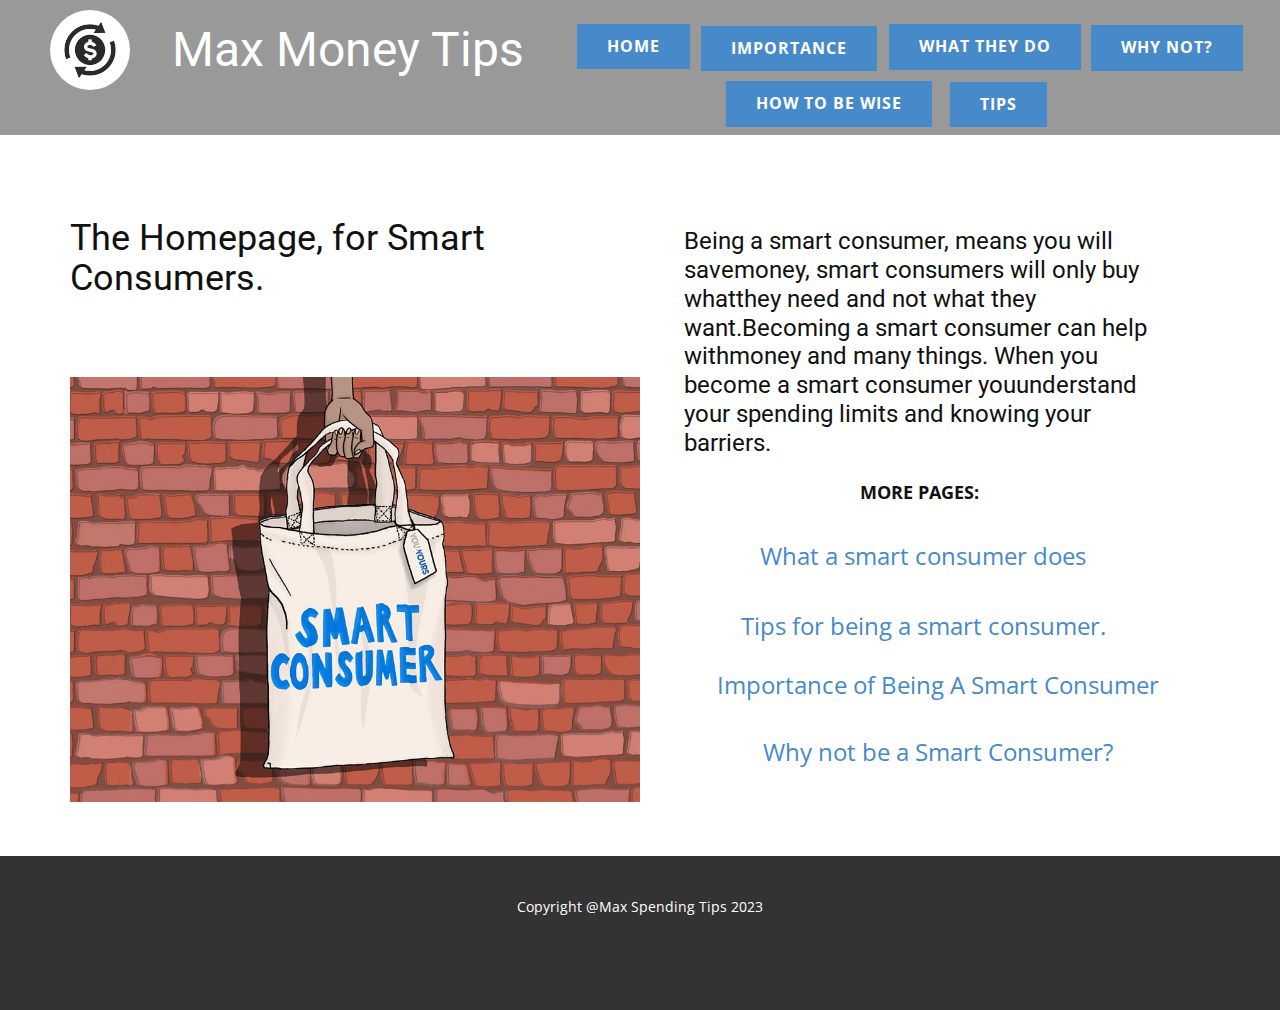
<file: index.html>
<!DOCTYPE html>
<html style="font-size: 16px;" lang="en"><head>
    <meta name="viewport" content="width=device-width, initial-scale=1.0">
    <meta charset="utf-8">
    <meta name="keywords" content="Max Spending Tips">
    <meta name="description" content="">
    <title>Home</title>
    <link rel="stylesheet" href="nicepage.css" media="screen">
<link rel="stylesheet" href="Home.css" media="screen">
    <script class="u-script" type="text/javascript" src="jquery.js" defer=""></script>
    <script class="u-script" type="text/javascript" src="nicepage.js" defer=""></script>
    <meta name="generator" content="Nicepage 5.9.10, nicepage.com">
    <link id="u-theme-google-font" rel="stylesheet" href="https://fonts.googleapis.com/css?family=Roboto:100,100i,300,300i,400,400i,500,500i,700,700i,900,900i|Open+Sans:300,300i,400,400i,500,500i,600,600i,700,700i,800,800i">
    
    
    <script type="application/ld+json">{
		"@context": "http://schema.org",
		"@type": "Organization",
		"name": ""
}</script>
    <meta name="theme-color" content="#478ac9">
    <meta property="og:title" content="Home">
    <meta property="og:type" content="website">
  <meta data-intl-tel-input-cdn-path="intlTelInput/"></head>
  <body data-home-page="Home.html" data-home-page-title="Home" class="u-body u-xl-mode" data-lang="en"><header class=" u-border-no-bottom u-border-no-left u-border-no-right u-border-no-top u-clearfix u-header u-section-row-container" id="sec-8985" style="background-image: none;"><div class="u-section-rows">
        <div class="u-block-ec5b--Infinity u-clearfix u-section-row u-section-row-1" data-animation-name="" data-animation-duration="0" data-animation-delay="0" data-animation-direction="" id="sec-8f5f">
          
          
          
          
          
        </div>
        <div class="u-grey-40 u-section-row" id="sec-6b8b">
          <div class="u-clearfix u-sheet u-sheet-1">
            <img class="u-image u-image-circle u-image-contain u-preserve-proportions u-image-1" src="images/istockphoto-1304149942-612x612.jpg" alt="" data-image-width="612" data-image-height="612" data-href="Home.html">
            <h1 class="u-text u-title u-text-1">Max Money Tips</h1>
            <a href="Home.html" class="u-btn u-button-style u-hover-palette-1-dark-1 u-palette-1-base u-btn-1">Home</a>
            <a href="What-a-smart-consumer-does.html" class="u-btn u-button-style u-hover-palette-1-dark-1 u-palette-1-base u-btn-2">What they do</a>
            <a href="Why-Not.html" class="u-btn u-button-style u-hover-palette-1-dark-1 u-palette-1-base u-btn-3">Why Not?</a>
            <a href="Importance.html" class="u-btn u-button-style u-hover-palette-1-dark-1 u-palette-1-base u-btn-4">Importance</a>
            <a href="How-to-be-wise.html" class="u-btn u-button-style u-hover-palette-1-dark-1 u-palette-1-base u-btn-5">How to be wise</a>
            <a href="Tips.html" class="u-btn u-button-style u-hover-palette-1-dark-1 u-palette-1-base u-btn-6">Tips</a>
          </div>
          
          
          
          
          
        </div>
      </div></header>
    <section class="u-clearfix u-color-scheme-u10 u-color-style-multicolor-1 u-section-1" id="sec-df83">
      <div class="u-clearfix u-sheet u-valign-middle u-sheet-1">
        <div class="u-clearfix u-gutter-0 u-layout-wrap u-layout-wrap-1">
          <div class="u-gutter-0 u-layout">
            <div class="u-layout-row">
              <div class="u-size-30 u-size-60-md">
                <div class="u-layout-col">
                  <div class="u-align-left u-container-style u-layout-cell u-left-cell u-size-40 u-layout-cell-1">
                    <div class="u-container-layout u-valign-top u-container-layout-1">
                      <h2 class="u-text u-text-default u-text-1">The Homepage, for Smart Consumers.</h2>
                    </div>
                  </div>
                  <div class="u-container-style u-image u-layout-cell u-left-cell u-size-20 u-image-1" src="" data-image-width="1200" data-image-height="675">
                    <div class="u-container-layout u-container-layout-2"></div>
                  </div>
                </div>
              </div>
              <div class="u-size-30 u-size-60-md">
                <div class="u-layout-col">
                  <div class="u-align-left u-container-style u-layout-cell u-right-cell u-size-20 u-layout-cell-3">
                    <div class="u-container-layout u-valign-bottom u-container-layout-3">
                      <h4 class="u-text u-text-default u-text-2"> Being a smart consumer, means you will savemoney, smart consumers will only buy whatthey need and not what they want.Becoming a smart consumer can help withmoney and many things. When you become a smart consumer youunderstand your spending limits and knowing your barriers.&nbsp; &nbsp; &nbsp; &nbsp; &nbsp; &nbsp; &nbsp; &nbsp; &nbsp; &nbsp; &nbsp; &nbsp; &nbsp; &nbsp; &nbsp; &nbsp; &nbsp; &nbsp; &nbsp; &nbsp; &nbsp;</h4>
                      <p class="u-text u-text-default u-text-3">MORE PAGES:</p>
                    </div>
                  </div>
                  <div class="u-align-left u-container-style u-layout-cell u-right-cell u-size-40 u-layout-cell-4">
                    <div class="u-container-layout u-valign-bottom u-container-layout-4">
                      <a href="What-a-smart-consumer-does.html" class="u-border-1 u-border-active-palette-2-base u-border-hover-palette-1-base u-border-no-left u-border-no-right u-border-no-top u-btn u-button-style u-none u-text-palette-1-base u-btn-1">What a smart consumer does</a>
                      <a href="Tips.html" class="u-border-1 u-border-active-palette-2-base u-border-hover-palette-1-base u-border-no-left u-border-no-right u-border-no-top u-btn u-button-style u-none u-text-palette-1-base u-btn-2">Tips for being a smart consumer.</a>
                      <a href="Importance.html" class="u-border-1 u-border-active-palette-2-base u-border-hover-palette-1-base u-border-no-left u-border-no-right u-border-no-top u-btn u-button-style u-none u-text-palette-1-base u-btn-3">Importance of Being A Smart Consumer</a>
                      <a href="Why-Not.html" class="u-border-1 u-border-active-palette-2-base u-border-hover-palette-1-base u-border-no-left u-border-no-right u-border-no-top u-btn u-button-style u-none u-text-palette-1-base u-btn-4">Why not be a Smart Consumer?</a>
                    </div>
                  </div>
                </div>
              </div>
            </div>
          </div>
        </div>
      </div>
    </section>
    
    
    <footer class="u-align-center u-clearfix u-footer u-grey-80 u-footer" id="sec-c7d9"><div class="u-clearfix u-sheet u-sheet-1">
        <p class="u-small-text u-text u-text-variant u-text-1">Copyright @Max Spending Tips 2023</p>
      </div></footer>
    <section class="u-backlink u-clearfix u-grey-80">

  
</body></html>
</file>
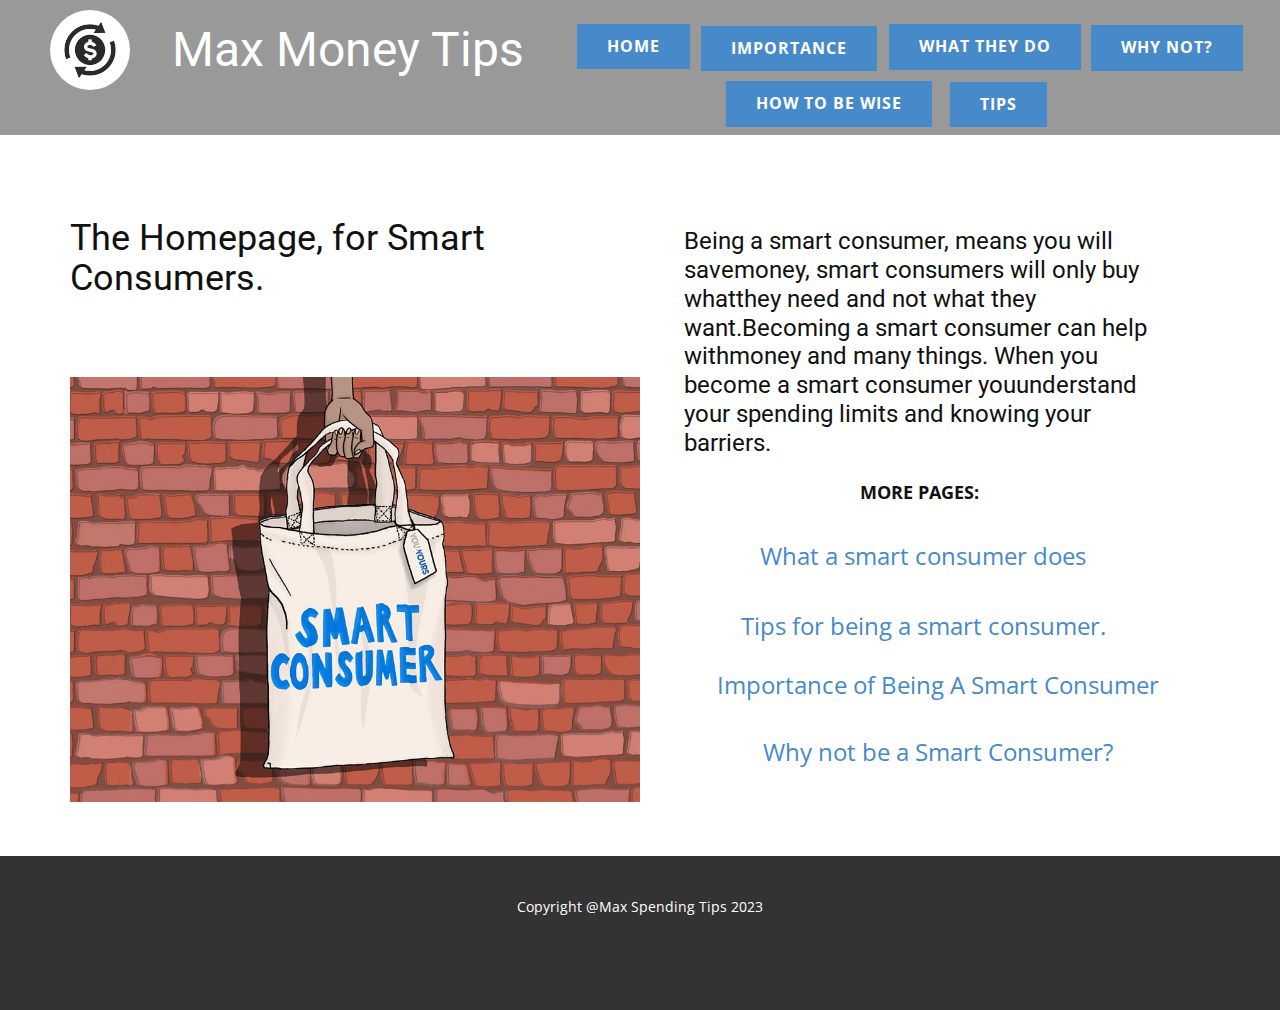
<file: Home.html>
<!DOCTYPE html>
<html style="font-size: 16px;" lang="en"><head>
    <meta name="viewport" content="width=device-width, initial-scale=1.0">
    <meta charset="utf-8">
    <meta name="keywords" content="Max Spending Tips">
    <meta name="description" content="">
    <title>Home</title>
    <link rel="stylesheet" href="nicepage.css" media="screen">
<link rel="stylesheet" href="Home.css" media="screen">
    <script class="u-script" type="text/javascript" src="jquery.js" defer=""></script>
    <script class="u-script" type="text/javascript" src="nicepage.js" defer=""></script>
    <meta name="generator" content="Nicepage 5.9.10, nicepage.com">
    <link id="u-theme-google-font" rel="stylesheet" href="https://fonts.googleapis.com/css?family=Roboto:100,100i,300,300i,400,400i,500,500i,700,700i,900,900i|Open+Sans:300,300i,400,400i,500,500i,600,600i,700,700i,800,800i">
    
    
    <script type="application/ld+json">{
		"@context": "http://schema.org",
		"@type": "Organization",
		"name": ""
}</script>
    <meta name="theme-color" content="#478ac9">
    <meta property="og:title" content="Home">
    <meta property="og:type" content="website">
  <meta data-intl-tel-input-cdn-path="intlTelInput/"></head>
  <body class="u-body u-xl-mode" data-lang="en"><header class=" u-border-no-bottom u-border-no-left u-border-no-right u-border-no-top u-clearfix u-header u-section-row-container" id="sec-8985" style="background-image: none;"><div class="u-section-rows">
        <div class="u-block-ec5b--Infinity u-clearfix u-section-row u-section-row-1" data-animation-name="" data-animation-duration="0" data-animation-delay="0" data-animation-direction="" id="sec-8f5f">
          
          
          
          
          
        </div>
        <div class="u-grey-40 u-section-row" id="sec-6b8b">
          <div class="u-clearfix u-sheet u-sheet-1">
            <img class="u-image u-image-circle u-image-contain u-preserve-proportions u-image-1" src="images/istockphoto-1304149942-612x612.jpg" alt="" data-image-width="612" data-image-height="612" data-href="Home.html">
            <h1 class="u-text u-title u-text-1">Max Money Tips</h1>
            <a href="Home.html" class="u-btn u-button-style u-hover-palette-1-dark-1 u-palette-1-base u-btn-1">Home</a>
            <a href="What-a-smart-consumer-does.html" class="u-btn u-button-style u-hover-palette-1-dark-1 u-palette-1-base u-btn-2">What they do</a>
            <a href="Why-Not.html" class="u-btn u-button-style u-hover-palette-1-dark-1 u-palette-1-base u-btn-3">Why Not?</a>
            <a href="Importance.html" class="u-btn u-button-style u-hover-palette-1-dark-1 u-palette-1-base u-btn-4">Importance</a>
            <a href="How-to-be-wise.html" class="u-btn u-button-style u-hover-palette-1-dark-1 u-palette-1-base u-btn-5">How to be wise</a>
            <a href="Tips.html" class="u-btn u-button-style u-hover-palette-1-dark-1 u-palette-1-base u-btn-6">Tips</a>
          </div>
          
          
          
          
          
        </div>
      </div></header>
    <section class="u-clearfix u-color-scheme-u10 u-color-style-multicolor-1 u-section-1" id="sec-df83">
      <div class="u-clearfix u-sheet u-valign-middle u-sheet-1">
        <div class="u-clearfix u-gutter-0 u-layout-wrap u-layout-wrap-1">
          <div class="u-gutter-0 u-layout">
            <div class="u-layout-row">
              <div class="u-size-30 u-size-60-md">
                <div class="u-layout-col">
                  <div class="u-align-left u-container-style u-layout-cell u-left-cell u-size-40 u-layout-cell-1">
                    <div class="u-container-layout u-valign-top u-container-layout-1">
                      <h2 class="u-text u-text-default u-text-1">The Homepage, for Smart Consumers.</h2>
                    </div>
                  </div>
                  <div class="u-container-style u-image u-layout-cell u-left-cell u-size-20 u-image-1" src="" data-image-width="1200" data-image-height="675">
                    <div class="u-container-layout u-container-layout-2"></div>
                  </div>
                </div>
              </div>
              <div class="u-size-30 u-size-60-md">
                <div class="u-layout-col">
                  <div class="u-align-left u-container-style u-layout-cell u-right-cell u-size-20 u-layout-cell-3">
                    <div class="u-container-layout u-valign-bottom u-container-layout-3">
                      <h4 class="u-text u-text-default u-text-2"> Being a smart consumer, means you will savemoney, smart consumers will only buy whatthey need and not what they want.Becoming a smart consumer can help withmoney and many things. When you become a smart consumer youunderstand your spending limits and knowing your barriers.&nbsp; &nbsp; &nbsp; &nbsp; &nbsp; &nbsp; &nbsp; &nbsp; &nbsp; &nbsp; &nbsp; &nbsp; &nbsp; &nbsp; &nbsp; &nbsp; &nbsp; &nbsp; &nbsp; &nbsp; &nbsp;</h4>
                      <p class="u-text u-text-default u-text-3">MORE PAGES:</p>
                    </div>
                  </div>
                  <div class="u-align-left u-container-style u-layout-cell u-right-cell u-size-40 u-layout-cell-4">
                    <div class="u-container-layout u-valign-bottom u-container-layout-4">
                      <a href="What-a-smart-consumer-does.html" class="u-border-1 u-border-active-palette-2-base u-border-hover-palette-1-base u-border-no-left u-border-no-right u-border-no-top u-btn u-button-style u-none u-text-palette-1-base u-btn-1">What a smart consumer does</a>
                      <a href="Tips.html" class="u-border-1 u-border-active-palette-2-base u-border-hover-palette-1-base u-border-no-left u-border-no-right u-border-no-top u-btn u-button-style u-none u-text-palette-1-base u-btn-2">Tips for being a smart consumer.</a>
                      <a href="Importance.html" class="u-border-1 u-border-active-palette-2-base u-border-hover-palette-1-base u-border-no-left u-border-no-right u-border-no-top u-btn u-button-style u-none u-text-palette-1-base u-btn-3">Importance of Being A Smart Consumer</a>
                      <a href="Why-Not.html" class="u-border-1 u-border-active-palette-2-base u-border-hover-palette-1-base u-border-no-left u-border-no-right u-border-no-top u-btn u-button-style u-none u-text-palette-1-base u-btn-4">Why not be a Smart Consumer?</a>
                    </div>
                  </div>
                </div>
              </div>
            </div>
          </div>
        </div>
      </div>
    </section>
    
    
    <footer class="u-align-center u-clearfix u-footer u-grey-80 u-footer" id="sec-c7d9"><div class="u-clearfix u-sheet u-sheet-1">
        <p class="u-small-text u-text u-text-variant u-text-1">Copyright @Max Spending Tips 2023</p>
      </div></footer>
    <section class="u-backlink u-clearfix u-grey-80">

  
</body></html>
</file>
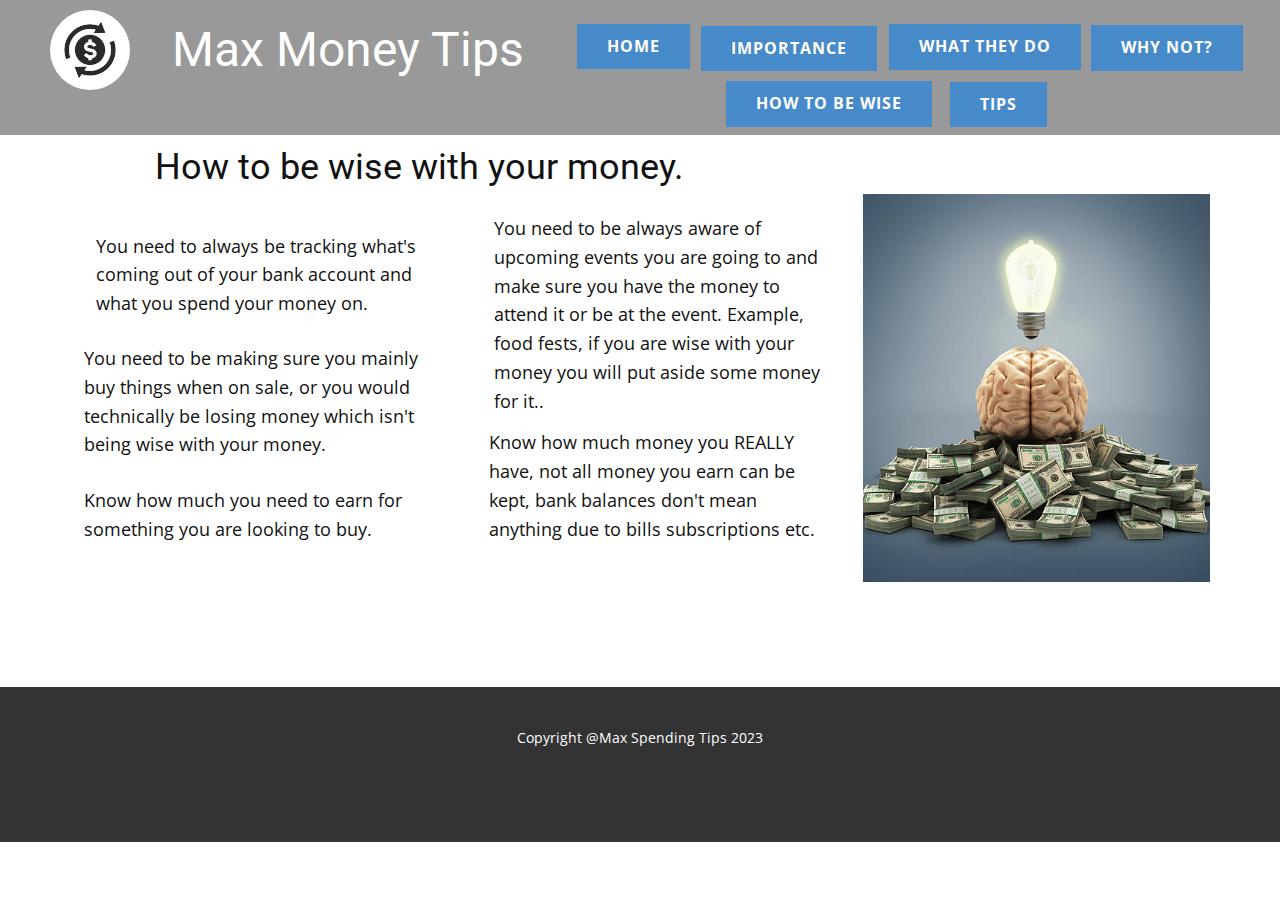
<file: How-to-be-wise.html>
<!DOCTYPE html>
<html style="font-size: 16px;" lang="en"><head>
    <meta name="viewport" content="width=device-width, initial-scale=1.0">
    <meta charset="utf-8">
    <meta name="keywords" content="Max Spending Tips, How to be wise with your money.">
    <meta name="description" content="">
    <title>How to be wise</title>
    <link rel="stylesheet" href="nicepage.css" media="screen">
<link rel="stylesheet" href="How-to-be-wise.css" media="screen">
    <script class="u-script" type="text/javascript" src="jquery.js" defer=""></script>
    <script class="u-script" type="text/javascript" src="nicepage.js" defer=""></script>
    <meta name="generator" content="Nicepage 5.9.10, nicepage.com">
    <link id="u-theme-google-font" rel="stylesheet" href="https://fonts.googleapis.com/css?family=Roboto:100,100i,300,300i,400,400i,500,500i,700,700i,900,900i|Open+Sans:300,300i,400,400i,500,500i,600,600i,700,700i,800,800i">
    
    
    <script type="application/ld+json">{
		"@context": "http://schema.org",
		"@type": "Organization",
		"name": ""
}</script>
    <meta name="theme-color" content="#478ac9">
    <meta property="og:title" content="How to be wise">
    <meta property="og:type" content="website">
  <meta data-intl-tel-input-cdn-path="intlTelInput/"></head>
  <body class="u-body u-xl-mode" data-lang="en"><header class=" u-border-no-bottom u-border-no-left u-border-no-right u-border-no-top u-clearfix u-header u-section-row-container" id="sec-8985" style="background-image: none;"><div class="u-section-rows">
        <div class="u-block-ec5b--Infinity u-clearfix u-section-row u-section-row-1" data-animation-name="" data-animation-duration="0" data-animation-delay="0" data-animation-direction="" id="sec-8f5f">
          
          
          
          
          
        </div>
        <div class="u-grey-40 u-section-row" id="sec-6b8b">
          <div class="u-clearfix u-sheet u-sheet-1">
            <img class="u-image u-image-circle u-image-contain u-preserve-proportions u-image-1" src="images/istockphoto-1304149942-612x612.jpg" alt="" data-image-width="612" data-image-height="612" data-href="Home.html">
            <h1 class="u-text u-title u-text-1">Max Money Tips</h1>
            <a href="Home.html" class="u-btn u-button-style u-hover-palette-1-dark-1 u-palette-1-base u-btn-1">Home</a>
            <a href="What-a-smart-consumer-does.html" class="u-btn u-button-style u-hover-palette-1-dark-1 u-palette-1-base u-btn-2">What they do</a>
            <a href="Why-Not.html" class="u-btn u-button-style u-hover-palette-1-dark-1 u-palette-1-base u-btn-3">Why Not?</a>
            <a href="Importance.html" class="u-btn u-button-style u-hover-palette-1-dark-1 u-palette-1-base u-btn-4">Importance</a>
            <a href="How-to-be-wise.html" class="u-btn u-button-style u-hover-palette-1-dark-1 u-palette-1-base u-btn-5">How to be wise</a>
            <a href="Tips.html" class="u-btn u-button-style u-hover-palette-1-dark-1 u-palette-1-base u-btn-6">Tips</a>
          </div>
          
          
          
          
          
        </div>
      </div></header>
    <section class="u-clearfix u-section-1" id="sec-b53b">
      <div class="u-clearfix u-sheet u-sheet-1">
        <h2 class="u-text u-text-default u-text-font u-text-1">How to be wise with your money.</h2>
        <img class="u-image u-image-default u-image-1" src="images/istockphoto-537463372-612x612.jpg" alt="" data-image-width="612" data-image-height="522">
        <p class="u-text u-text-default u-text-2"> You need to be always aware of <br>upcoming events you are going to and <br>make sure you have the money to <br>attend it or be at the event. Example, <br>food fests, if you are wise with your <br>money you will put aside some money <br>for it..
        </p>
        <p class="u-text u-text-default u-text-3"> You need to always be tracking what's <br>coming out of your bank account and <br>what you spend your money on.
        </p>
        <p class="u-text u-text-default u-text-4"> You need to be making sure you mainly <br>buy things when on sale, or you would <br>technically be losing money which isn't <br>being wise with your money.
        </p>
        <p class="u-text u-text-default u-text-5"> Know how much money you REALLY <br>have, not all money you earn can be <br>kept, bank balances don't mean <br>anything due to bills subscriptions etc.
        </p>
        <p class="u-text u-text-default u-text-6"> Know how much you need to earn for <br>something you are looking to buy.
        </p>
      </div>
    </section>
    
    
    <footer class="u-align-center u-clearfix u-footer u-grey-80 u-footer" id="sec-c7d9"><div class="u-clearfix u-sheet u-sheet-1">
        <p class="u-small-text u-text u-text-variant u-text-1">Copyright @Max Spending Tips 2023</p>
      </div></footer>
    <section class="u-backlink u-clearfix u-grey-80">

  
</body></html>
</file>
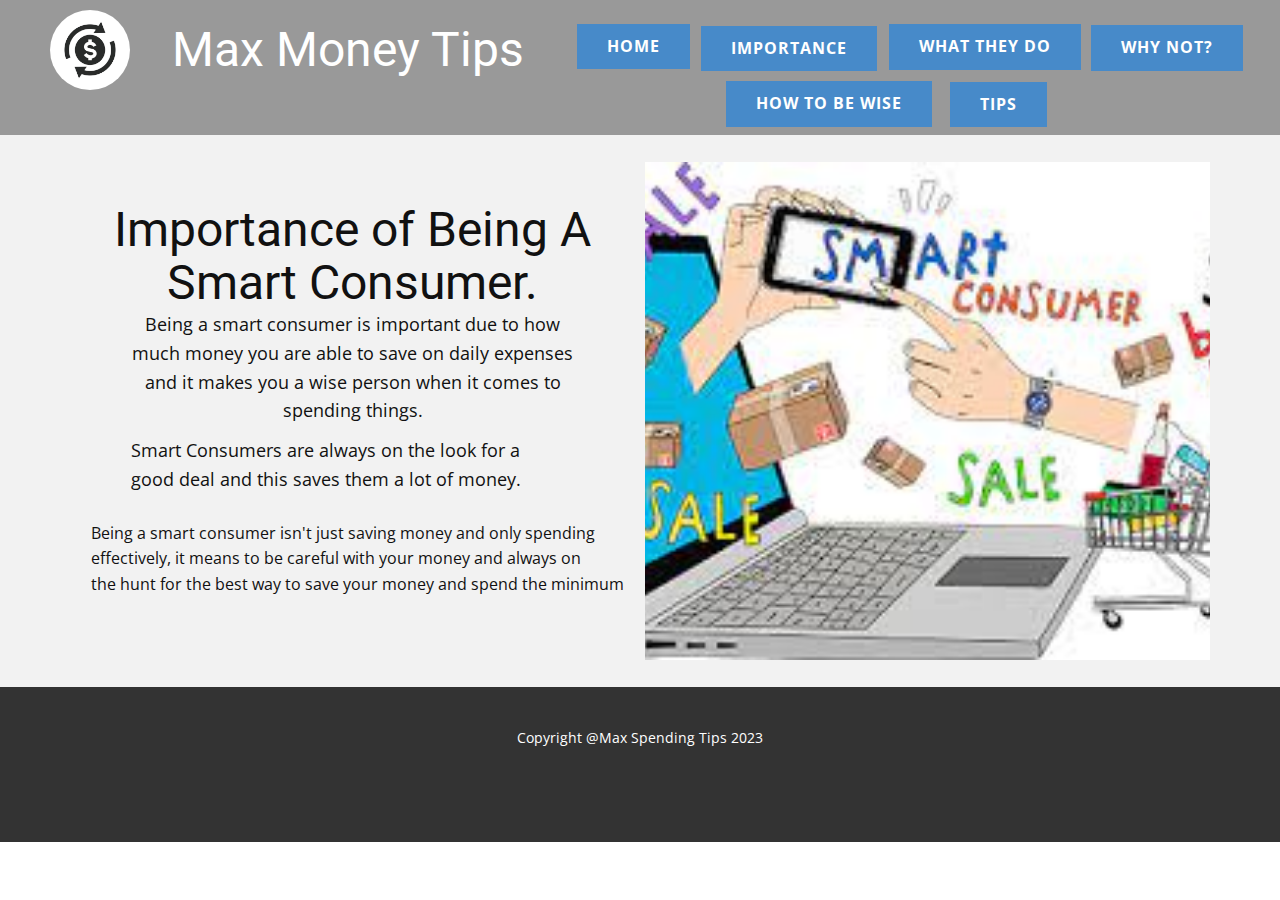
<file: Importance.html>
<!DOCTYPE html>
<html style="font-size: 16px;" lang="en"><head>
    <meta name="viewport" content="width=device-width, initial-scale=1.0">
    <meta charset="utf-8">
    <meta name="keywords" content="Max Spending Tips, Importance Of Being a Smart Consumer.">
    <meta name="description" content="">
    <title>Importance</title>
    <link rel="stylesheet" href="nicepage.css" media="screen">
<link rel="stylesheet" href="Importance.css" media="screen">
    <script class="u-script" type="text/javascript" src="jquery.js" defer=""></script>
    <script class="u-script" type="text/javascript" src="nicepage.js" defer=""></script>
    <meta name="generator" content="Nicepage 5.9.10, nicepage.com">
    <link id="u-theme-google-font" rel="stylesheet" href="https://fonts.googleapis.com/css?family=Roboto:100,100i,300,300i,400,400i,500,500i,700,700i,900,900i|Open+Sans:300,300i,400,400i,500,500i,600,600i,700,700i,800,800i">
    
    
    <script type="application/ld+json">{
		"@context": "http://schema.org",
		"@type": "Organization",
		"name": ""
}</script>
    <meta name="theme-color" content="#478ac9">
    <meta property="og:title" content="Importance">
    <meta property="og:type" content="website">
  <meta data-intl-tel-input-cdn-path="intlTelInput/"></head>
  <body class="u-body u-xl-mode" data-lang="en"><header class=" u-border-no-bottom u-border-no-left u-border-no-right u-border-no-top u-clearfix u-header u-section-row-container" id="sec-8985" style="background-image: none;"><div class="u-section-rows">
        <div class="u-block-ec5b--Infinity u-clearfix u-section-row u-section-row-1" data-animation-name="" data-animation-duration="0" data-animation-delay="0" data-animation-direction="" id="sec-8f5f">
          
          
          
          
          
        </div>
        <div class="u-grey-40 u-section-row" id="sec-6b8b">
          <div class="u-clearfix u-sheet u-sheet-1">
            <img class="u-image u-image-circle u-image-contain u-preserve-proportions u-image-1" src="images/istockphoto-1304149942-612x612.jpg" alt="" data-image-width="612" data-image-height="612" data-href="Home.html">
            <h1 class="u-text u-title u-text-1">Max Money Tips</h1>
            <a href="Home.html" class="u-btn u-button-style u-hover-palette-1-dark-1 u-palette-1-base u-btn-1">Home</a>
            <a href="What-a-smart-consumer-does.html" class="u-btn u-button-style u-hover-palette-1-dark-1 u-palette-1-base u-btn-2">What they do</a>
            <a href="Why-Not.html" class="u-btn u-button-style u-hover-palette-1-dark-1 u-palette-1-base u-btn-3">Why Not?</a>
            <a href="Importance.html" class="u-btn u-button-style u-hover-palette-1-dark-1 u-palette-1-base u-btn-4">Importance</a>
            <a href="How-to-be-wise.html" class="u-btn u-button-style u-hover-palette-1-dark-1 u-palette-1-base u-btn-5">How to be wise</a>
            <a href="Tips.html" class="u-btn u-button-style u-hover-palette-1-dark-1 u-palette-1-base u-btn-6">Tips</a>
          </div>
          
          
          
          
          
        </div>
      </div></header>
    <section class="u-clearfix u-grey-5 u-section-1" id="sec-bb72">
      <div class="u-clearfix u-sheet u-valign-middle u-sheet-1">
        <div class="u-clearfix u-expanded-width u-gutter-10 u-layout-wrap u-layout-wrap-1">
          <div class="u-layout" style="">
            <div class="u-layout-row" style="">
              <div class="u-container-style u-layout-cell u-left-cell u-size-30 u-size-xs-60 u-layout-cell-1" src="">
                <div class="u-container-layout u-container-layout-1">
                  <h2 class="u-align-center u-text u-text-default u-text-1">Importance of Being A Smart Consumer.</h2>
                  <p class="u-align-center u-text u-text-2"> Being a smart consumer is
important due to how much
money you are able to save on
daily expenses and it makes you a
wise person when it comes to
spending things.</p>
                  <p class="u-align-left u-text u-text-3"> Smart Consumers are always on
the look for a good deal and this
saves them a lot of money.</p>
                  <p class="u-align-left u-text u-text-default u-text-4"> Being a smart consumer isn't just
saving money and only spending <br>effectively, it means to be careful
with your money and always on <br>the hunt for the best way to save
your money and spend the minimum
                  </p>
                </div>
              </div>
              <div class="u-align-center u-container-style u-image u-layout-cell u-right-cell u-size-30 u-size-xs-60 u-image-1" src="" data-image-width="299" data-image-height="169">
                <div class="u-container-layout u-valign-middle u-container-layout-2" src=""></div>
              </div>
            </div>
          </div>
        </div>
      </div>
    </section>
    
    
    <footer class="u-align-center u-clearfix u-footer u-grey-80 u-footer" id="sec-c7d9"><div class="u-clearfix u-sheet u-sheet-1">
        <p class="u-small-text u-text u-text-variant u-text-1">Copyright @Max Spending Tips 2023</p>
      </div></footer>
    <section class="u-backlink u-clearfix u-grey-80">

  
</body></html>
</file>
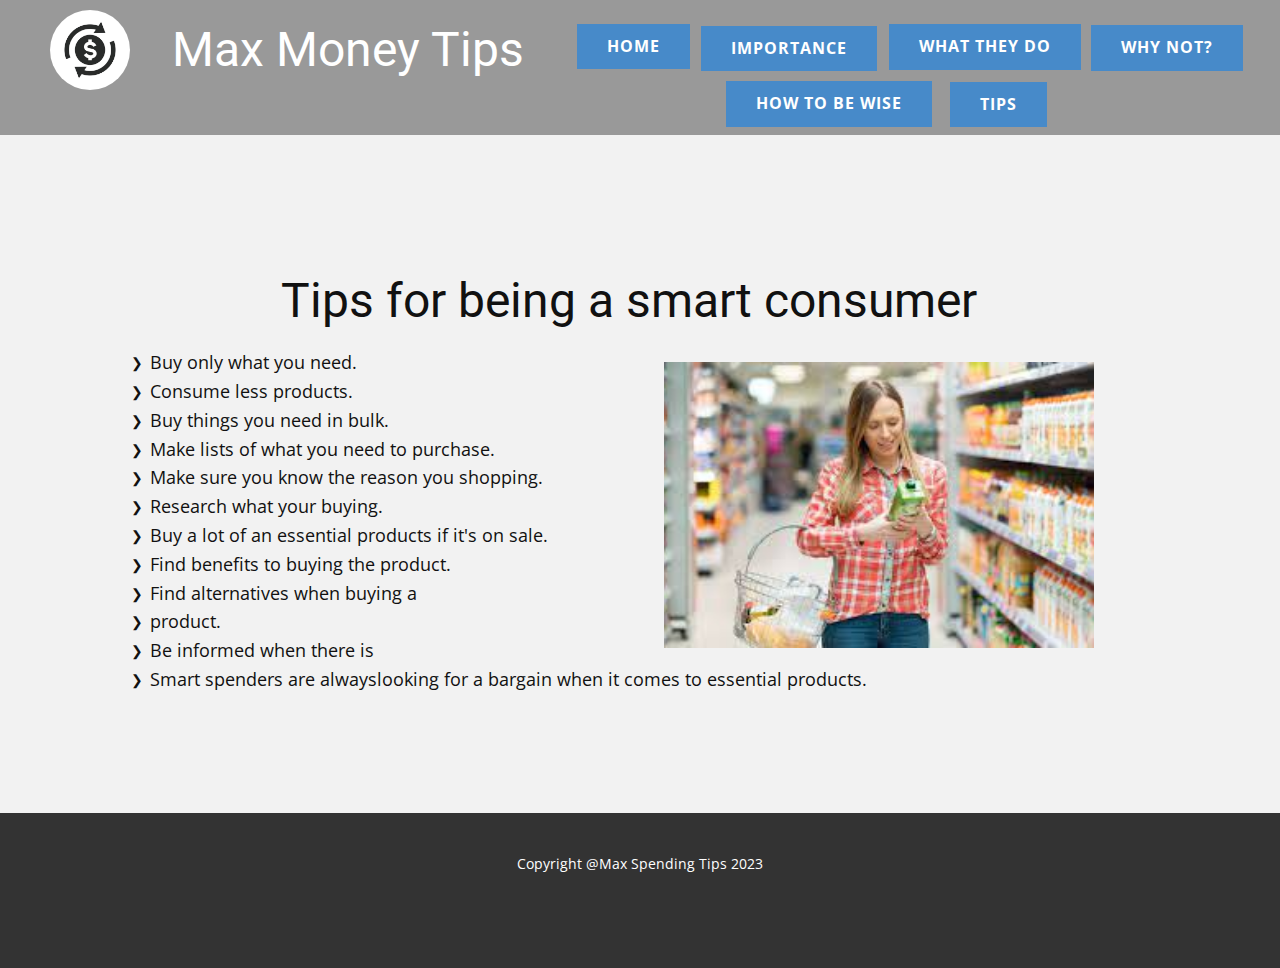
<file: Tips.html>
<!DOCTYPE html>
<html style="font-size: 16px;" lang="en"><head>
    <meta name="viewport" content="width=device-width, initial-scale=1.0">
    <meta charset="utf-8">
    <meta name="keywords" content="Max Spending Tips, Tips for being a Smart Consumer">
    <meta name="description" content="">
    <title>Tips</title>
    <link rel="stylesheet" href="nicepage.css" media="screen">
<link rel="stylesheet" href="Tips.css" media="screen">
    <script class="u-script" type="text/javascript" src="jquery.js" defer=""></script>
    <script class="u-script" type="text/javascript" src="nicepage.js" defer=""></script>
    <meta name="generator" content="Nicepage 5.9.10, nicepage.com">
    <link id="u-theme-google-font" rel="stylesheet" href="https://fonts.googleapis.com/css?family=Roboto:100,100i,300,300i,400,400i,500,500i,700,700i,900,900i|Open+Sans:300,300i,400,400i,500,500i,600,600i,700,700i,800,800i">
    
    
    <script type="application/ld+json">{
		"@context": "http://schema.org",
		"@type": "Organization",
		"name": ""
}</script>
    <meta name="theme-color" content="#478ac9">
    <meta property="og:title" content="Tips">
    <meta property="og:type" content="website">
  <meta data-intl-tel-input-cdn-path="intlTelInput/"></head>
  <body class="u-body u-xl-mode" data-lang="en"><header class=" u-border-no-bottom u-border-no-left u-border-no-right u-border-no-top u-clearfix u-header u-section-row-container" id="sec-8985" style="background-image: none;"><div class="u-section-rows">
        <div class="u-block-ec5b--Infinity u-clearfix u-section-row u-section-row-1" data-animation-name="" data-animation-duration="0" data-animation-delay="0" data-animation-direction="" id="sec-8f5f">
          
          
          
          
          
        </div>
        <div class="u-grey-40 u-section-row" id="sec-6b8b">
          <div class="u-clearfix u-sheet u-sheet-1">
            <img class="u-image u-image-circle u-image-contain u-preserve-proportions u-image-1" src="images/istockphoto-1304149942-612x612.jpg" alt="" data-image-width="612" data-image-height="612" data-href="Home.html">
            <h1 class="u-text u-title u-text-1">Max Money Tips</h1>
            <a href="Home.html" class="u-btn u-button-style u-hover-palette-1-dark-1 u-palette-1-base u-btn-1">Home</a>
            <a href="What-a-smart-consumer-does.html" class="u-btn u-button-style u-hover-palette-1-dark-1 u-palette-1-base u-btn-2">What they do</a>
            <a href="Why-Not.html" class="u-btn u-button-style u-hover-palette-1-dark-1 u-palette-1-base u-btn-3">Why Not?</a>
            <a href="Importance.html" class="u-btn u-button-style u-hover-palette-1-dark-1 u-palette-1-base u-btn-4">Importance</a>
            <a href="How-to-be-wise.html" class="u-btn u-button-style u-hover-palette-1-dark-1 u-palette-1-base u-btn-5">How to be wise</a>
            <a href="Tips.html" class="u-btn u-button-style u-hover-palette-1-dark-1 u-palette-1-base u-btn-6">Tips</a>
          </div>
          
          
          
          
          
        </div>
      </div></header>
    <section class="u-clearfix u-grey-5 u-section-1" id="sec-b8ad">
      <div class="u-clearfix u-sheet u-sheet-1">
        <div class="u-clearfix u-gutter-10 u-layout-wrap u-layout-wrap-1">
          <div class="u-layout" style="">
            <div class="u-layout-row" style="">
              <div class="u-container-style u-layout-cell u-left-cell u-size-60 u-size-xs-60 u-layout-cell-1" src="">
                <div class="u-container-layout u-container-layout-1">
                  <h2 class="u-align-center u-text u-text-default u-text-1">Tips for being a smart consumer</h2>
                  <ul class="u-custom-list u-text u-text-default u-text-2">
                    <li>
                      <div class="u-list-icon">
                        <div>❯</div>
                      </div> Buy only what you need. 
                    </li>
                    <li>
                      <div class="u-list-icon">
                        <div>❯</div>
                      </div>Consume less products. 
                    </li>
                    <li>
                      <div class="u-list-icon">
                        <div>❯</div>
                      </div>Buy things you need in bulk. 
                    </li>
                    <li>
                      <div class="u-list-icon">
                        <div>❯</div>
                      </div>Make lists of what you need to purchase.
                    </li>
                    <li>
                      <div class="u-list-icon">
                        <div>❯</div>
                      </div>Make sure you know the reason you shopping.
                    </li>
                    <li>
                      <div class="u-list-icon">
                        <div>❯</div>
                      </div>Research what your buying. 
                    </li>
                    <li>
                      <div class="u-list-icon">
                        <div>❯</div>
                      </div>Buy a lot of an essential products if it's on sale.
                    </li>
                    <li>
                      <div class="u-list-icon">
                        <div>❯</div>
                      </div>Find benefits to buying the product.
                    </li>
                    <li>
                      <div class="u-list-icon">
                        <div>❯</div>
                      </div>Find alternatives when buying a 
                    </li>
                    <li>
                      <div class="u-list-icon">
                        <div>❯</div>
                      </div>product. 
                    </li>
                    <li>
                      <div class="u-list-icon">
                        <div>❯</div>
                      </div>Be informed when there is 
                    </li>
                    <li>
                      <div class="u-list-icon">
                        <div>❯</div>
                      </div>Smart spenders are alwayslooking for a bargain when it comes to essential products.
                    </li>
                  </ul>
                  <img class="u-image u-image-default u-image-1" src="images/download1.jfif" alt="" data-image-width="290" data-image-height="174">
                </div>
              </div>
            </div>
          </div>
        </div>
      </div>
    </section>
    
    
    <footer class="u-align-center u-clearfix u-footer u-grey-80 u-footer" id="sec-c7d9"><div class="u-clearfix u-sheet u-sheet-1">
        <p class="u-small-text u-text u-text-variant u-text-1">Copyright @Max Spending Tips 2023</p>
      </div></footer>
    <section class="u-backlink u-clearfix u-grey-80">

  
</body></html>
</file>
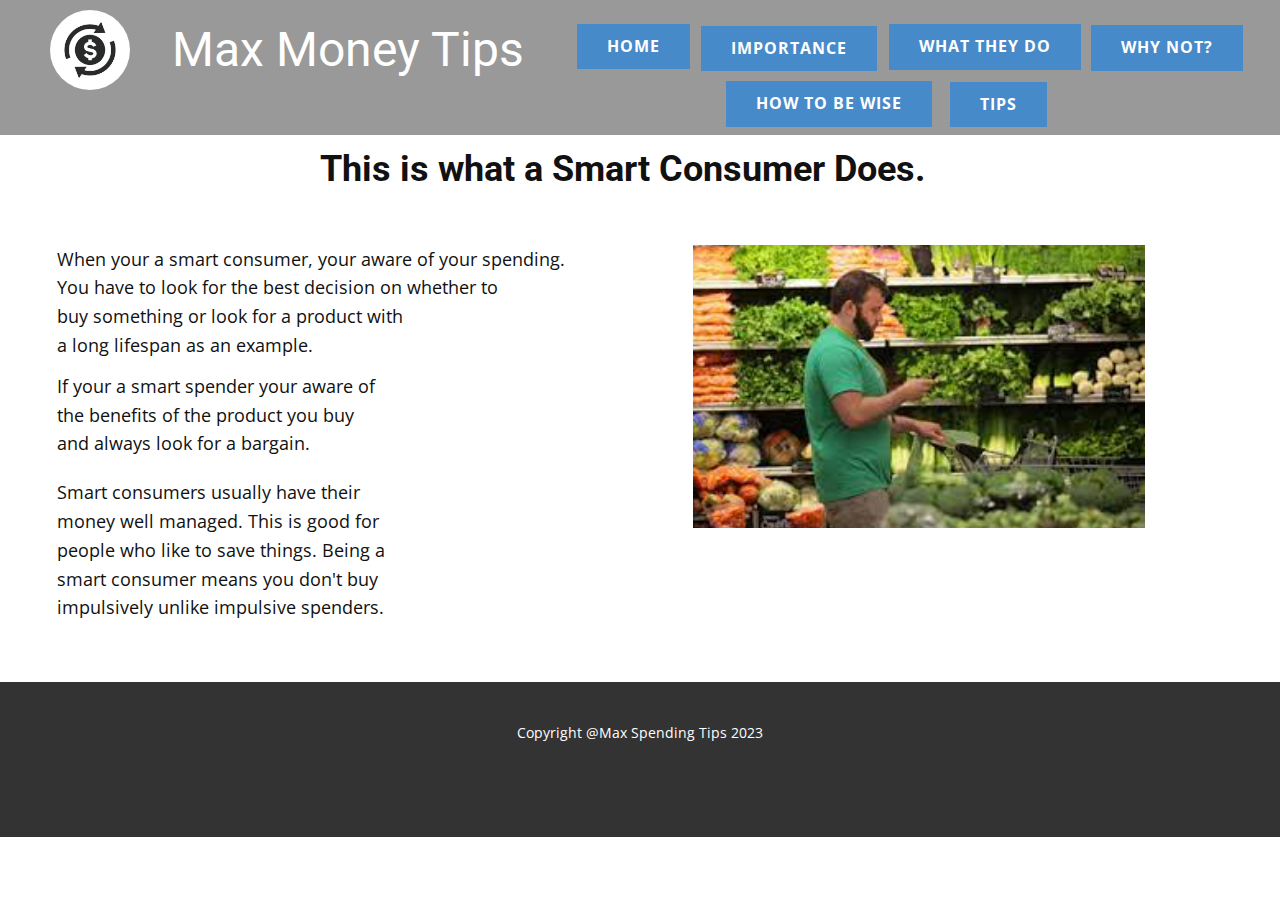
<file: What-a-smart-consumer-does.html>
<!DOCTYPE html>
<html style="font-size: 16px;" lang="en"><head>
    <meta name="viewport" content="width=device-width, initial-scale=1.0">
    <meta charset="utf-8">
    <meta name="keywords" content="Max Spending Tips">
    <meta name="description" content="">
    <title>What a smart consumer does</title>
    <link rel="stylesheet" href="nicepage.css" media="screen">
<link rel="stylesheet" href="What-a-smart-consumer-does.css" media="screen">
    <script class="u-script" type="text/javascript" src="jquery.js" defer=""></script>
    <script class="u-script" type="text/javascript" src="nicepage.js" defer=""></script>
    <meta name="generator" content="Nicepage 5.9.10, nicepage.com">
    <link id="u-theme-google-font" rel="stylesheet" href="https://fonts.googleapis.com/css?family=Roboto:100,100i,300,300i,400,400i,500,500i,700,700i,900,900i|Open+Sans:300,300i,400,400i,500,500i,600,600i,700,700i,800,800i">
    
    
    <script type="application/ld+json">{
		"@context": "http://schema.org",
		"@type": "Organization",
		"name": ""
}</script>
    <meta name="theme-color" content="#478ac9">
    <meta property="og:title" content="What a smart consumer does">
    <meta property="og:type" content="website">
  <meta data-intl-tel-input-cdn-path="intlTelInput/"></head>
  <body class="u-body u-xl-mode" data-lang="en"><header class=" u-border-no-bottom u-border-no-left u-border-no-right u-border-no-top u-clearfix u-header u-section-row-container" id="sec-8985" style="background-image: none;"><div class="u-section-rows">
        <div class="u-block-ec5b--Infinity u-clearfix u-section-row u-section-row-1" data-animation-name="" data-animation-duration="0" data-animation-delay="0" data-animation-direction="" id="sec-8f5f">
          
          
          
          
          
        </div>
        <div class="u-grey-40 u-section-row" id="sec-6b8b">
          <div class="u-clearfix u-sheet u-sheet-1">
            <img class="u-image u-image-circle u-image-contain u-preserve-proportions u-image-1" src="images/istockphoto-1304149942-612x612.jpg" alt="" data-image-width="612" data-image-height="612" data-href="Home.html">
            <h1 class="u-text u-title u-text-1">Max Money Tips</h1>
            <a href="Home.html" class="u-btn u-button-style u-hover-palette-1-dark-1 u-palette-1-base u-btn-1">Home</a>
            <a href="What-a-smart-consumer-does.html" class="u-btn u-button-style u-hover-palette-1-dark-1 u-palette-1-base u-btn-2">What they do</a>
            <a href="Why-Not.html" class="u-btn u-button-style u-hover-palette-1-dark-1 u-palette-1-base u-btn-3">Why Not?</a>
            <a href="Importance.html" class="u-btn u-button-style u-hover-palette-1-dark-1 u-palette-1-base u-btn-4">Importance</a>
            <a href="How-to-be-wise.html" class="u-btn u-button-style u-hover-palette-1-dark-1 u-palette-1-base u-btn-5">How to be wise</a>
            <a href="Tips.html" class="u-btn u-button-style u-hover-palette-1-dark-1 u-palette-1-base u-btn-6">Tips</a>
          </div>
          
          
          
          
          
        </div>
      </div></header>
    <section class="u-clearfix u-section-1" id="sec-427d">
      <div class="u-clearfix u-sheet u-sheet-1">
        <h3 class="u-text u-text-default u-text-font u-text-1"> This is what a Smart Consumer Does.</h3>
        <p class="u-text u-text-default u-text-2"> When your a smart consumer, your
aware of your spending.&nbsp;<br>You have to&nbsp;look for the best decision on whether to <br>buy something or look for a product with <br>a long lifespan as an example.
        </p>
        <img class="u-image u-image-default u-image-1" src="images/download.jfif" alt="" data-image-width="275" data-image-height="183">
        <p class="u-text u-text-3"> If your a smart spender your aware of <br>the benefits of the product you buy <br>and always look for a bargain.
        </p>
        <p class="u-text u-text-4"> Smart consumers usually have their <br>money well managed. This is good for <br>people who like to save things. Being a <br>smart consumer means you don't buy <br>impulsively unlike impulsive spenders.
        </p>
      </div>
    </section>
    
    
    <footer class="u-align-center u-clearfix u-footer u-grey-80 u-footer" id="sec-c7d9"><div class="u-clearfix u-sheet u-sheet-1">
        <p class="u-small-text u-text u-text-variant u-text-1">Copyright @Max Spending Tips 2023</p>
      </div></footer>
    <section class="u-backlink u-clearfix u-grey-80">

  
</body></html>
</file>
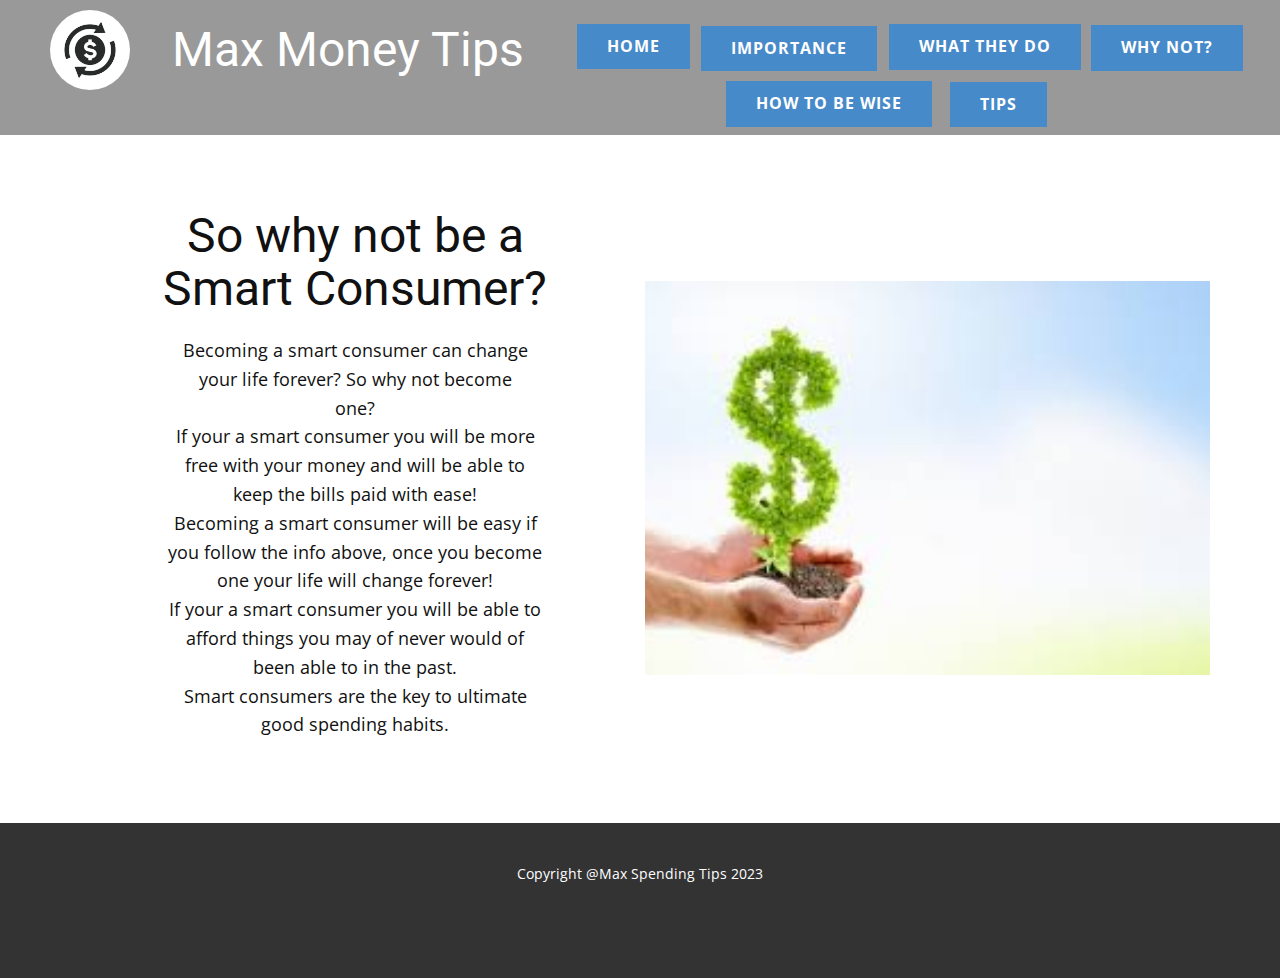
<file: Why-Not.html>
<!DOCTYPE html>
<html style="font-size: 16px;" lang="en"><head>
    <meta name="viewport" content="width=device-width, initial-scale=1.0">
    <meta charset="utf-8">
    <meta name="keywords" content="Max Spending Tips, So why not be a Smart Consumer?">
    <meta name="description" content="">
    <title>Why Not</title>
    <link rel="stylesheet" href="nicepage.css" media="screen">
<link rel="stylesheet" href="Why-Not.css" media="screen">
    <script class="u-script" type="text/javascript" src="jquery.js" defer=""></script>
    <script class="u-script" type="text/javascript" src="nicepage.js" defer=""></script>
    <meta name="generator" content="Nicepage 5.9.10, nicepage.com">
    <link id="u-theme-google-font" rel="stylesheet" href="https://fonts.googleapis.com/css?family=Roboto:100,100i,300,300i,400,400i,500,500i,700,700i,900,900i|Open+Sans:300,300i,400,400i,500,500i,600,600i,700,700i,800,800i">
    
    
    <script type="application/ld+json">{
		"@context": "http://schema.org",
		"@type": "Organization",
		"name": ""
}</script>
    <meta name="theme-color" content="#478ac9">
    <meta property="og:title" content="Why Not">
    <meta property="og:type" content="website">
  <meta data-intl-tel-input-cdn-path="intlTelInput/"></head>
  <body class="u-body u-xl-mode" data-lang="en"><header class=" u-border-no-bottom u-border-no-left u-border-no-right u-border-no-top u-clearfix u-header u-section-row-container" id="sec-8985" style="background-image: none;"><div class="u-section-rows">
        <div class="u-block-ec5b--Infinity u-clearfix u-section-row u-section-row-1" data-animation-name="" data-animation-duration="0" data-animation-delay="0" data-animation-direction="" id="sec-8f5f">
          
          
          
          
          
        </div>
        <div class="u-grey-40 u-section-row" id="sec-6b8b">
          <div class="u-clearfix u-sheet u-sheet-1">
            <img class="u-image u-image-circle u-image-contain u-preserve-proportions u-image-1" src="images/istockphoto-1304149942-612x612.jpg" alt="" data-image-width="612" data-image-height="612" data-href="Home.html">
            <h1 class="u-text u-title u-text-1">Max Money Tips</h1>
            <a href="Home.html" class="u-btn u-button-style u-hover-palette-1-dark-1 u-palette-1-base u-btn-1">Home</a>
            <a href="What-a-smart-consumer-does.html" class="u-btn u-button-style u-hover-palette-1-dark-1 u-palette-1-base u-btn-2">What they do</a>
            <a href="Why-Not.html" class="u-btn u-button-style u-hover-palette-1-dark-1 u-palette-1-base u-btn-3">Why Not?</a>
            <a href="Importance.html" class="u-btn u-button-style u-hover-palette-1-dark-1 u-palette-1-base u-btn-4">Importance</a>
            <a href="How-to-be-wise.html" class="u-btn u-button-style u-hover-palette-1-dark-1 u-palette-1-base u-btn-5">How to be wise</a>
            <a href="Tips.html" class="u-btn u-button-style u-hover-palette-1-dark-1 u-palette-1-base u-btn-6">Tips</a>
          </div>
          
          
          
          
          
        </div>
      </div></header>
    <section class="u-clearfix u-section-1" id="sec-d467">
      <div class="u-clearfix u-sheet u-sheet-1">
        <div class="u-clearfix u-gutter-0 u-layout-wrap u-layout-wrap-1">
          <div class="u-layout" style="">
            <div class="u-layout-row" style="">
              <div class="u-align-center u-container-style u-layout-cell u-left-cell u-size-30 u-size-xs-60 u-white u-layout-cell-1" src="">
                <div class="u-container-layout u-container-layout-1">
                  <h2 class="u-text u-text-1">So why not be a Smart Consumer?</h2>
                  <p class="u-text u-text-2"> Becoming a smart consumer can change <br>your life forever? So why not become <br>one? <br>If your a smart consumer you will be more <br>free with your money and will be able to <br>keep the bills paid with ease! <br>Becoming a smart consumer will be easy if <br>you follow the info above, once you become <br>one your life will change forever! <br>If your a smart consumer you will be able to <br>afford things you may of never would of <br>been able to in the past. <br>Smart consumers are the key to ultimate <br>good spending habits.
                  </p>
                </div>
              </div>
              <div class="u-align-center u-container-style u-layout-cell u-right-cell u-size-30 u-size-xs-60 u-layout-cell-2" src="">
                <div class="u-container-layout u-container-layout-2" src="">
                  <img class="u-image u-image-default u-image-1" src="images/download3.jfif" alt="" data-image-width="290" data-image-height="174">
                </div>
              </div>
            </div>
          </div>
        </div>
      </div>
    </section>
    
    
    <footer class="u-align-center u-clearfix u-footer u-grey-80 u-footer" id="sec-c7d9"><div class="u-clearfix u-sheet u-sheet-1">
        <p class="u-small-text u-text u-text-variant u-text-1">Copyright @Max Spending Tips 2023</p>
      </div></footer>
    <section class="u-backlink u-clearfix u-grey-80">

  
</body></html>
</file>
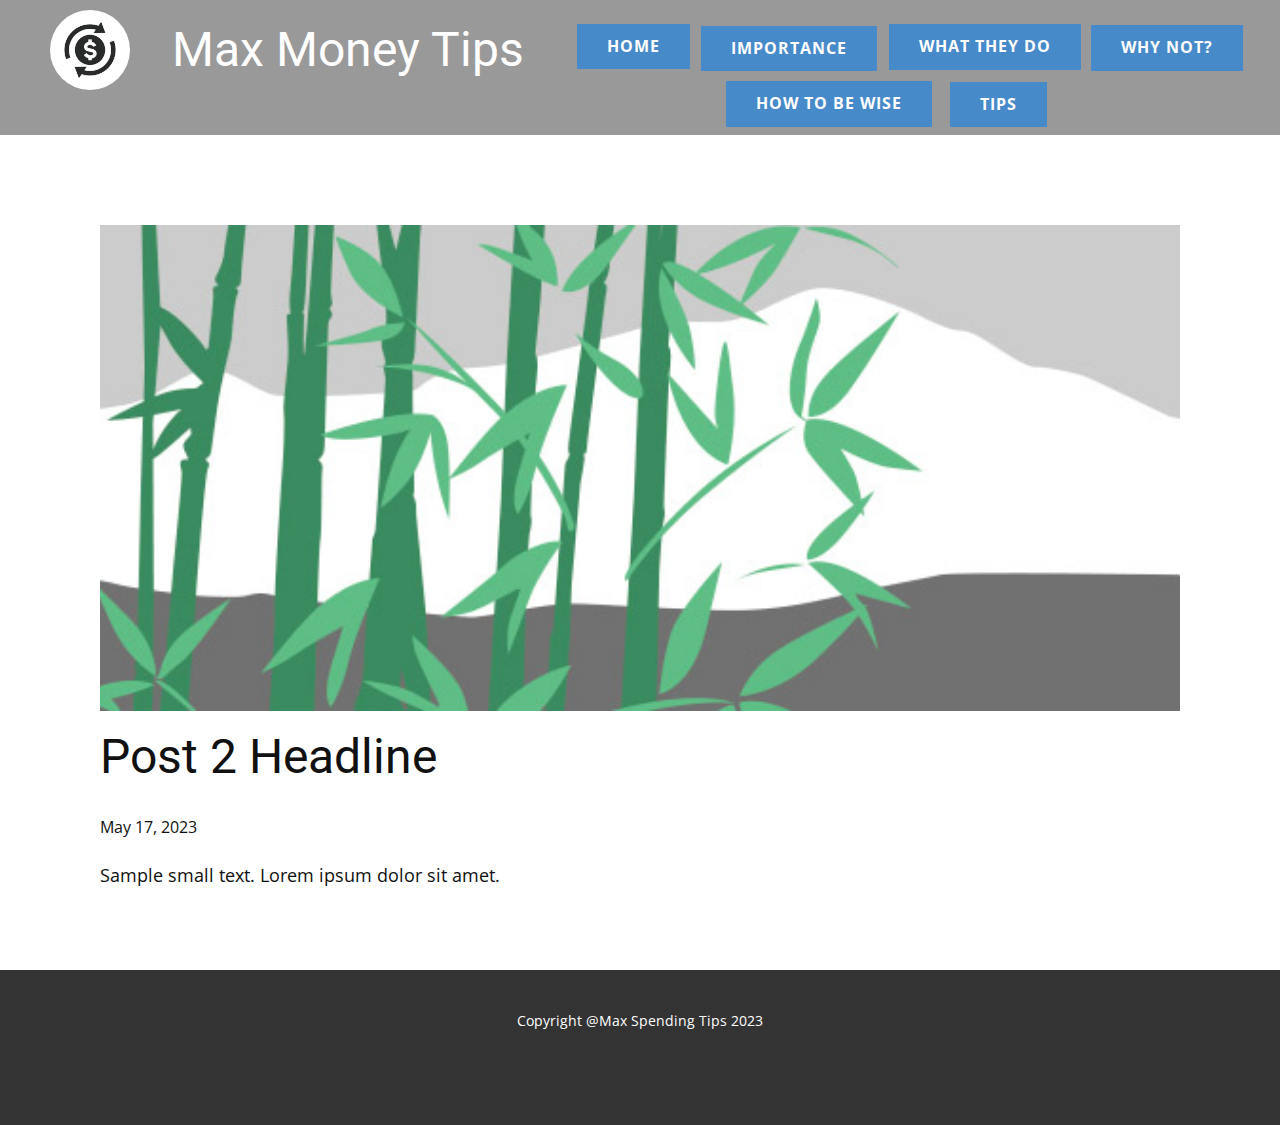
<file: blog/post-1.html>
<!DOCTYPE html>
<html style="font-size: 16px;" lang="en"><head>
    <meta name="viewport" content="width=device-width, initial-scale=1.0">
    <meta charset="utf-8">
    <meta name="keywords" content="Post 1 Headline">
    <meta name="description" content="">
    <title>Post 2 Headline</title>
    <link rel="stylesheet" href="../nicepage.css" media="screen">
<link rel="stylesheet" href="../Post-Template.css" media="screen">
    <script class="u-script" type="text/javascript" src="../jquery.js" defer=""></script>
    <script class="u-script" type="text/javascript" src="../nicepage.js" defer=""></script>
    <meta name="generator" content="Nicepage 5.9.10, nicepage.com">
    <link id="u-theme-google-font" rel="stylesheet" href="https://fonts.googleapis.com/css?family=Roboto:100,100i,300,300i,400,400i,500,500i,700,700i,900,900i|Open+Sans:300,300i,400,400i,500,500i,600,600i,700,700i,800,800i">
    
    
    <script type="application/ld+json">{
		"@context": "http://schema.org",
		"@type": "Organization",
		"name": ""
}</script>
    <meta name="theme-color" content="#478ac9">
  <meta data-intl-tel-input-cdn-path="intlTelInput/"></head>
  <body class="u-body u-xl-mode" data-lang="en"><header class=" u-border-no-bottom u-border-no-left u-border-no-right u-border-no-top u-clearfix u-header u-section-row-container" id="sec-8985" style="background-image: none;"><div class="u-section-rows">
        <div class="u-block-ec5b--Infinity u-clearfix u-section-row u-section-row-1" data-animation-name="" data-animation-duration="0" data-animation-delay="0" data-animation-direction="" id="sec-8f5f">
          
          
          
          
          
        </div>
        <div class="u-grey-40 u-section-row" id="sec-6b8b">
          <div class="u-clearfix u-sheet u-sheet-1">
            <img class="u-image u-image-circle u-image-contain u-preserve-proportions u-image-1" src="../images/istockphoto-1304149942-612x612.jpg" alt="" data-image-width="612" data-image-height="612" data-href="../Home.html">
            <h1 class="u-text u-title u-text-1">Max Money Tips</h1>
            <a href="../Home.html" class="u-btn u-button-style u-hover-palette-1-dark-1 u-palette-1-base u-btn-1">Home</a>
            <a href="../What-a-smart-consumer-does.html" class="u-btn u-button-style u-hover-palette-1-dark-1 u-palette-1-base u-btn-2">What they do</a>
            <a href="../Why-Not.html" class="u-btn u-button-style u-hover-palette-1-dark-1 u-palette-1-base u-btn-3">Why Not?</a>
            <a href="../Importance.html" class="u-btn u-button-style u-hover-palette-1-dark-1 u-palette-1-base u-btn-4">Importance</a>
            <a href="../How-to-be-wise.html" class="u-btn u-button-style u-hover-palette-1-dark-1 u-palette-1-base u-btn-5">How to be wise</a>
            <a href="../Tips.html" class="u-btn u-button-style u-hover-palette-1-dark-1 u-palette-1-base u-btn-6">Tips</a>
          </div>
          
          
          
          
          
        </div>
      </div></header>
    <section class="u-align-center u-clearfix u-section-1" id="sec-886e">
      <div class="u-clearfix u-sheet u-valign-middle-md u-valign-middle-sm u-valign-middle-xs u-sheet-1"><!--post_details--><!--post_details_options_json--><!--{"source":""}--><!--/post_details_options_json--><!--blog_post-->
        <div class="u-container-style u-expanded-width u-post-details u-post-details-1">
          <div class="u-container-layout u-valign-middle u-container-layout-1"><!--blog_post_image-->
            <img alt="" class="u-blog-control u-expanded-width u-image u-image-default u-image-1" src="../images/68f64b9d.jpeg"><!--/blog_post_image--><!--blog_post_header-->
            <h2 class="u-blog-control u-text u-text-1">Post 2 Headline</h2><!--/blog_post_header--><!--blog_post_metadata-->
            <div class="u-blog-control u-metadata u-metadata-1"><!--blog_post_metadata_date-->
              <span class="u-meta-date u-meta-icon">May 17, 2023</span><!--/blog_post_metadata_date--><!--blog_post_metadata_category-->
              <!--/blog_post_metadata_category--><!--blog_post_metadata_comments-->
              <!--/blog_post_metadata_comments-->
            </div><!--/blog_post_metadata--><!--blog_post_content-->
            <div class="u-align-justify u-blog-control u-post-content u-text u-text-2 fr-view">
  Sample small text. Lorem ipsum dolor sit amet.
  </div><!--/blog_post_content-->
          </div>
        </div><!--/blog_post--><!--/post_details-->
      </div>
    </section>
    
    
    <footer class="u-align-center u-clearfix u-footer u-grey-80 u-footer" id="sec-c7d9"><div class="u-clearfix u-sheet u-sheet-1">
        <p class="u-small-text u-text u-text-variant u-text-1">Copyright @Max Spending Tips 2023</p>
      </div></footer>
    <section class="u-backlink u-clearfix u-grey-80">

  
</body></html>
</file>
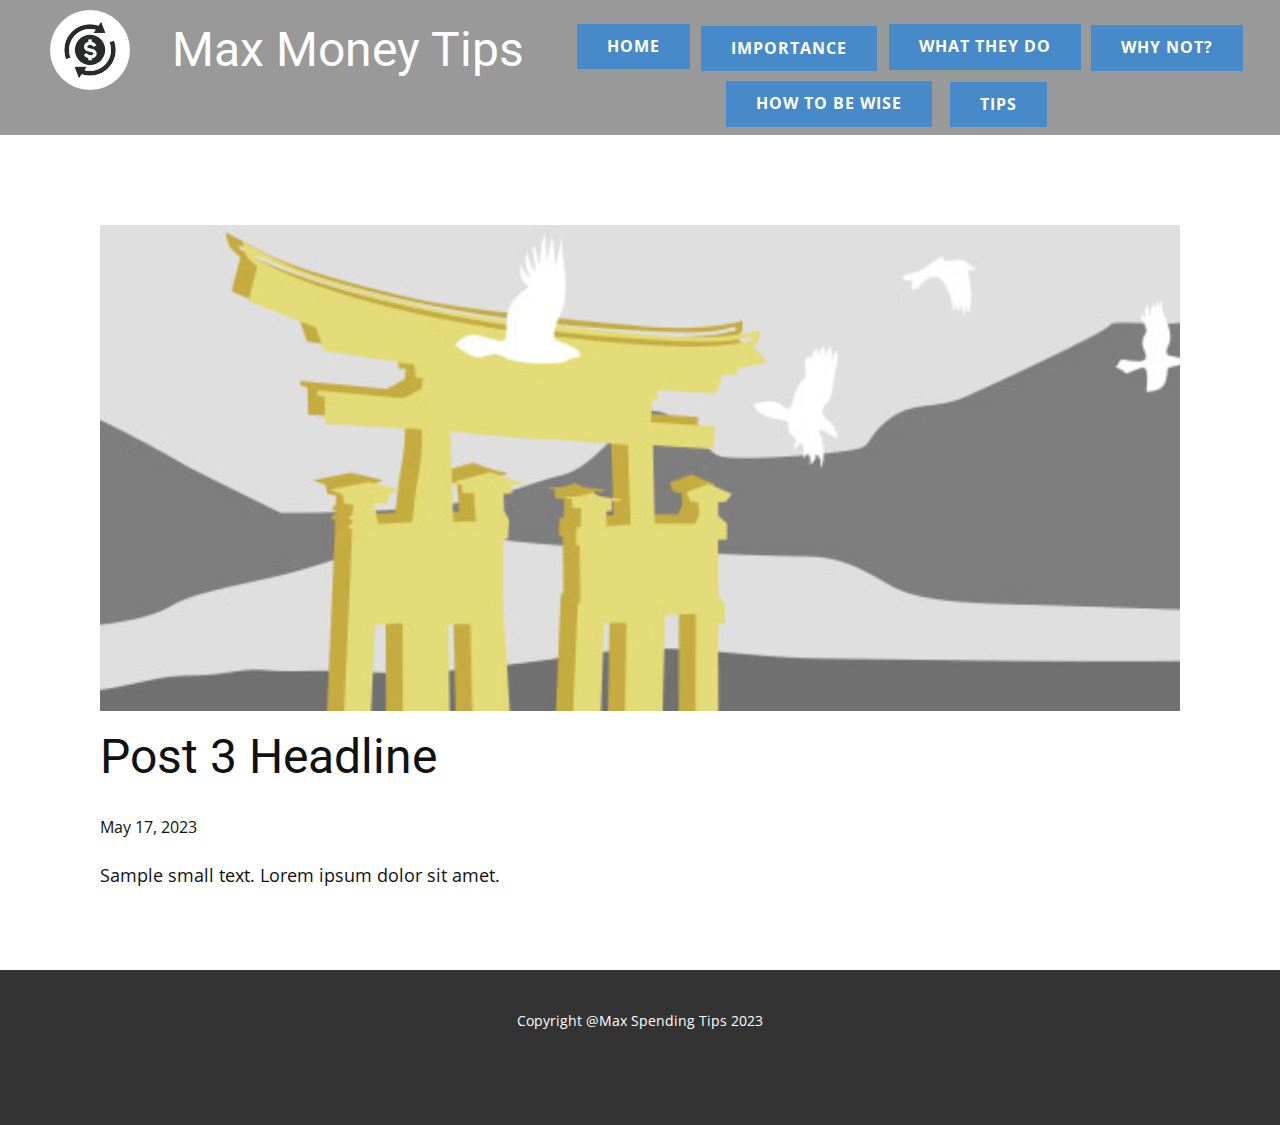
<file: blog/post-2.html>
<!DOCTYPE html>
<html style="font-size: 16px;" lang="en"><head>
    <meta name="viewport" content="width=device-width, initial-scale=1.0">
    <meta charset="utf-8">
    <meta name="keywords" content="Post 1 Headline">
    <meta name="description" content="">
    <title>Post 3 Headline</title>
    <link rel="stylesheet" href="../nicepage.css" media="screen">
<link rel="stylesheet" href="../Post-Template.css" media="screen">
    <script class="u-script" type="text/javascript" src="../jquery.js" defer=""></script>
    <script class="u-script" type="text/javascript" src="../nicepage.js" defer=""></script>
    <meta name="generator" content="Nicepage 5.9.10, nicepage.com">
    <link id="u-theme-google-font" rel="stylesheet" href="https://fonts.googleapis.com/css?family=Roboto:100,100i,300,300i,400,400i,500,500i,700,700i,900,900i|Open+Sans:300,300i,400,400i,500,500i,600,600i,700,700i,800,800i">
    
    
    <script type="application/ld+json">{
		"@context": "http://schema.org",
		"@type": "Organization",
		"name": ""
}</script>
    <meta name="theme-color" content="#478ac9">
  <meta data-intl-tel-input-cdn-path="intlTelInput/"></head>
  <body class="u-body u-xl-mode" data-lang="en"><header class=" u-border-no-bottom u-border-no-left u-border-no-right u-border-no-top u-clearfix u-header u-section-row-container" id="sec-8985" style="background-image: none;"><div class="u-section-rows">
        <div class="u-block-ec5b--Infinity u-clearfix u-section-row u-section-row-1" data-animation-name="" data-animation-duration="0" data-animation-delay="0" data-animation-direction="" id="sec-8f5f">
          
          
          
          
          
        </div>
        <div class="u-grey-40 u-section-row" id="sec-6b8b">
          <div class="u-clearfix u-sheet u-sheet-1">
            <img class="u-image u-image-circle u-image-contain u-preserve-proportions u-image-1" src="../images/istockphoto-1304149942-612x612.jpg" alt="" data-image-width="612" data-image-height="612" data-href="../Home.html">
            <h1 class="u-text u-title u-text-1">Max Money Tips</h1>
            <a href="../Home.html" class="u-btn u-button-style u-hover-palette-1-dark-1 u-palette-1-base u-btn-1">Home</a>
            <a href="../What-a-smart-consumer-does.html" class="u-btn u-button-style u-hover-palette-1-dark-1 u-palette-1-base u-btn-2">What they do</a>
            <a href="../Why-Not.html" class="u-btn u-button-style u-hover-palette-1-dark-1 u-palette-1-base u-btn-3">Why Not?</a>
            <a href="../Importance.html" class="u-btn u-button-style u-hover-palette-1-dark-1 u-palette-1-base u-btn-4">Importance</a>
            <a href="../How-to-be-wise.html" class="u-btn u-button-style u-hover-palette-1-dark-1 u-palette-1-base u-btn-5">How to be wise</a>
            <a href="../Tips.html" class="u-btn u-button-style u-hover-palette-1-dark-1 u-palette-1-base u-btn-6">Tips</a>
          </div>
          
          
          
          
          
        </div>
      </div></header>
    <section class="u-align-center u-clearfix u-section-1" id="sec-886e">
      <div class="u-clearfix u-sheet u-valign-middle-md u-valign-middle-sm u-valign-middle-xs u-sheet-1"><!--post_details--><!--post_details_options_json--><!--{"source":""}--><!--/post_details_options_json--><!--blog_post-->
        <div class="u-container-style u-expanded-width u-post-details u-post-details-1">
          <div class="u-container-layout u-valign-middle u-container-layout-1"><!--blog_post_image-->
            <img alt="" class="u-blog-control u-expanded-width u-image u-image-default u-image-1" src="../images/8ad73f3c.jpeg"><!--/blog_post_image--><!--blog_post_header-->
            <h2 class="u-blog-control u-text u-text-1">Post 3 Headline</h2><!--/blog_post_header--><!--blog_post_metadata-->
            <div class="u-blog-control u-metadata u-metadata-1"><!--blog_post_metadata_date-->
              <span class="u-meta-date u-meta-icon">May 17, 2023</span><!--/blog_post_metadata_date--><!--blog_post_metadata_category-->
              <!--/blog_post_metadata_category--><!--blog_post_metadata_comments-->
              <!--/blog_post_metadata_comments-->
            </div><!--/blog_post_metadata--><!--blog_post_content-->
            <div class="u-align-justify u-blog-control u-post-content u-text u-text-2 fr-view">
  Sample small text. Lorem ipsum dolor sit amet.
  </div><!--/blog_post_content-->
          </div>
        </div><!--/blog_post--><!--/post_details-->
      </div>
    </section>
    
    
    <footer class="u-align-center u-clearfix u-footer u-grey-80 u-footer" id="sec-c7d9"><div class="u-clearfix u-sheet u-sheet-1">
        <p class="u-small-text u-text u-text-variant u-text-1">Copyright @Max Spending Tips 2023</p>
      </div></footer>
    <section class="u-backlink u-clearfix u-grey-80">

  
</body></html>
</file>
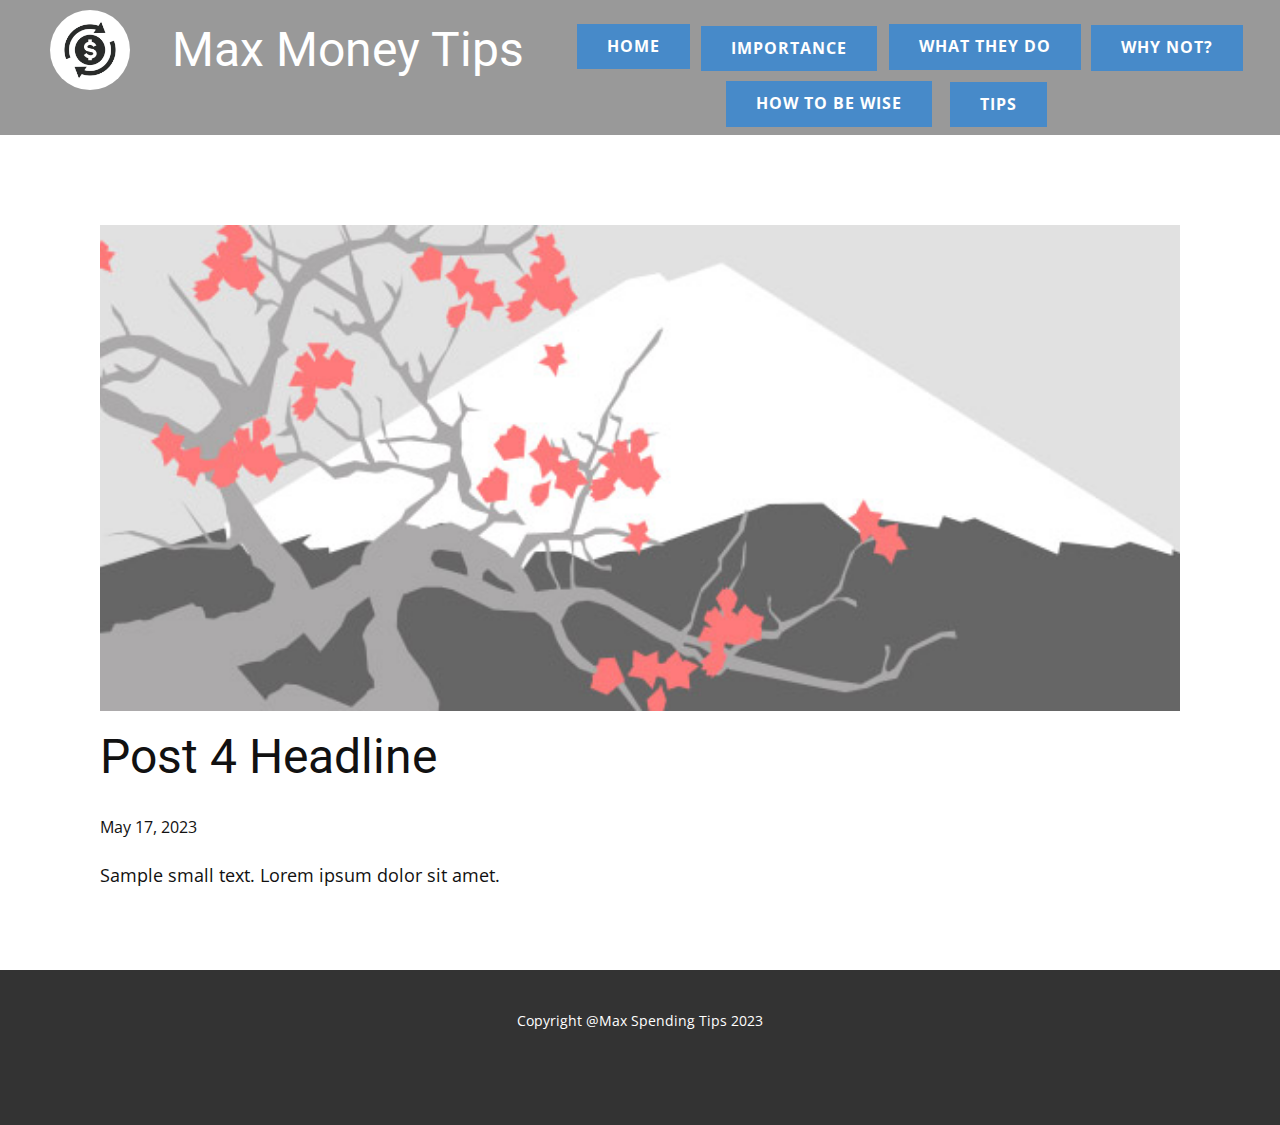
<file: blog/post-3.html>
<!DOCTYPE html>
<html style="font-size: 16px;" lang="en"><head>
    <meta name="viewport" content="width=device-width, initial-scale=1.0">
    <meta charset="utf-8">
    <meta name="keywords" content="Post 1 Headline">
    <meta name="description" content="">
    <title>Post 4 Headline</title>
    <link rel="stylesheet" href="../nicepage.css" media="screen">
<link rel="stylesheet" href="../Post-Template.css" media="screen">
    <script class="u-script" type="text/javascript" src="../jquery.js" defer=""></script>
    <script class="u-script" type="text/javascript" src="../nicepage.js" defer=""></script>
    <meta name="generator" content="Nicepage 5.9.10, nicepage.com">
    <link id="u-theme-google-font" rel="stylesheet" href="https://fonts.googleapis.com/css?family=Roboto:100,100i,300,300i,400,400i,500,500i,700,700i,900,900i|Open+Sans:300,300i,400,400i,500,500i,600,600i,700,700i,800,800i">
    
    
    <script type="application/ld+json">{
		"@context": "http://schema.org",
		"@type": "Organization",
		"name": ""
}</script>
    <meta name="theme-color" content="#478ac9">
  <meta data-intl-tel-input-cdn-path="intlTelInput/"></head>
  <body class="u-body u-xl-mode" data-lang="en"><header class=" u-border-no-bottom u-border-no-left u-border-no-right u-border-no-top u-clearfix u-header u-section-row-container" id="sec-8985" style="background-image: none;"><div class="u-section-rows">
        <div class="u-block-ec5b--Infinity u-clearfix u-section-row u-section-row-1" data-animation-name="" data-animation-duration="0" data-animation-delay="0" data-animation-direction="" id="sec-8f5f">
          
          
          
          
          
        </div>
        <div class="u-grey-40 u-section-row" id="sec-6b8b">
          <div class="u-clearfix u-sheet u-sheet-1">
            <img class="u-image u-image-circle u-image-contain u-preserve-proportions u-image-1" src="../images/istockphoto-1304149942-612x612.jpg" alt="" data-image-width="612" data-image-height="612" data-href="../Home.html">
            <h1 class="u-text u-title u-text-1">Max Money Tips</h1>
            <a href="../Home.html" class="u-btn u-button-style u-hover-palette-1-dark-1 u-palette-1-base u-btn-1">Home</a>
            <a href="../What-a-smart-consumer-does.html" class="u-btn u-button-style u-hover-palette-1-dark-1 u-palette-1-base u-btn-2">What they do</a>
            <a href="../Why-Not.html" class="u-btn u-button-style u-hover-palette-1-dark-1 u-palette-1-base u-btn-3">Why Not?</a>
            <a href="../Importance.html" class="u-btn u-button-style u-hover-palette-1-dark-1 u-palette-1-base u-btn-4">Importance</a>
            <a href="../How-to-be-wise.html" class="u-btn u-button-style u-hover-palette-1-dark-1 u-palette-1-base u-btn-5">How to be wise</a>
            <a href="../Tips.html" class="u-btn u-button-style u-hover-palette-1-dark-1 u-palette-1-base u-btn-6">Tips</a>
          </div>
          
          
          
          
          
        </div>
      </div></header>
    <section class="u-align-center u-clearfix u-section-1" id="sec-886e">
      <div class="u-clearfix u-sheet u-valign-middle-md u-valign-middle-sm u-valign-middle-xs u-sheet-1"><!--post_details--><!--post_details_options_json--><!--{"source":""}--><!--/post_details_options_json--><!--blog_post-->
        <div class="u-container-style u-expanded-width u-post-details u-post-details-1">
          <div class="u-container-layout u-valign-middle u-container-layout-1"><!--blog_post_image-->
            <img alt="" class="u-blog-control u-expanded-width u-image u-image-default u-image-1" src="../images/0fd3416c.jpeg"><!--/blog_post_image--><!--blog_post_header-->
            <h2 class="u-blog-control u-text u-text-1">Post 4 Headline</h2><!--/blog_post_header--><!--blog_post_metadata-->
            <div class="u-blog-control u-metadata u-metadata-1"><!--blog_post_metadata_date-->
              <span class="u-meta-date u-meta-icon">May 17, 2023</span><!--/blog_post_metadata_date--><!--blog_post_metadata_category-->
              <!--/blog_post_metadata_category--><!--blog_post_metadata_comments-->
              <!--/blog_post_metadata_comments-->
            </div><!--/blog_post_metadata--><!--blog_post_content-->
            <div class="u-align-justify u-blog-control u-post-content u-text u-text-2 fr-view">
  Sample small text. Lorem ipsum dolor sit amet.
  </div><!--/blog_post_content-->
          </div>
        </div><!--/blog_post--><!--/post_details-->
      </div>
    </section>
    
    
    <footer class="u-align-center u-clearfix u-footer u-grey-80 u-footer" id="sec-c7d9"><div class="u-clearfix u-sheet u-sheet-1">
        <p class="u-small-text u-text u-text-variant u-text-1">Copyright @Max Spending Tips 2023</p>
      </div></footer>
    <section class="u-backlink u-clearfix u-grey-80">

  
</body></html>
</file>
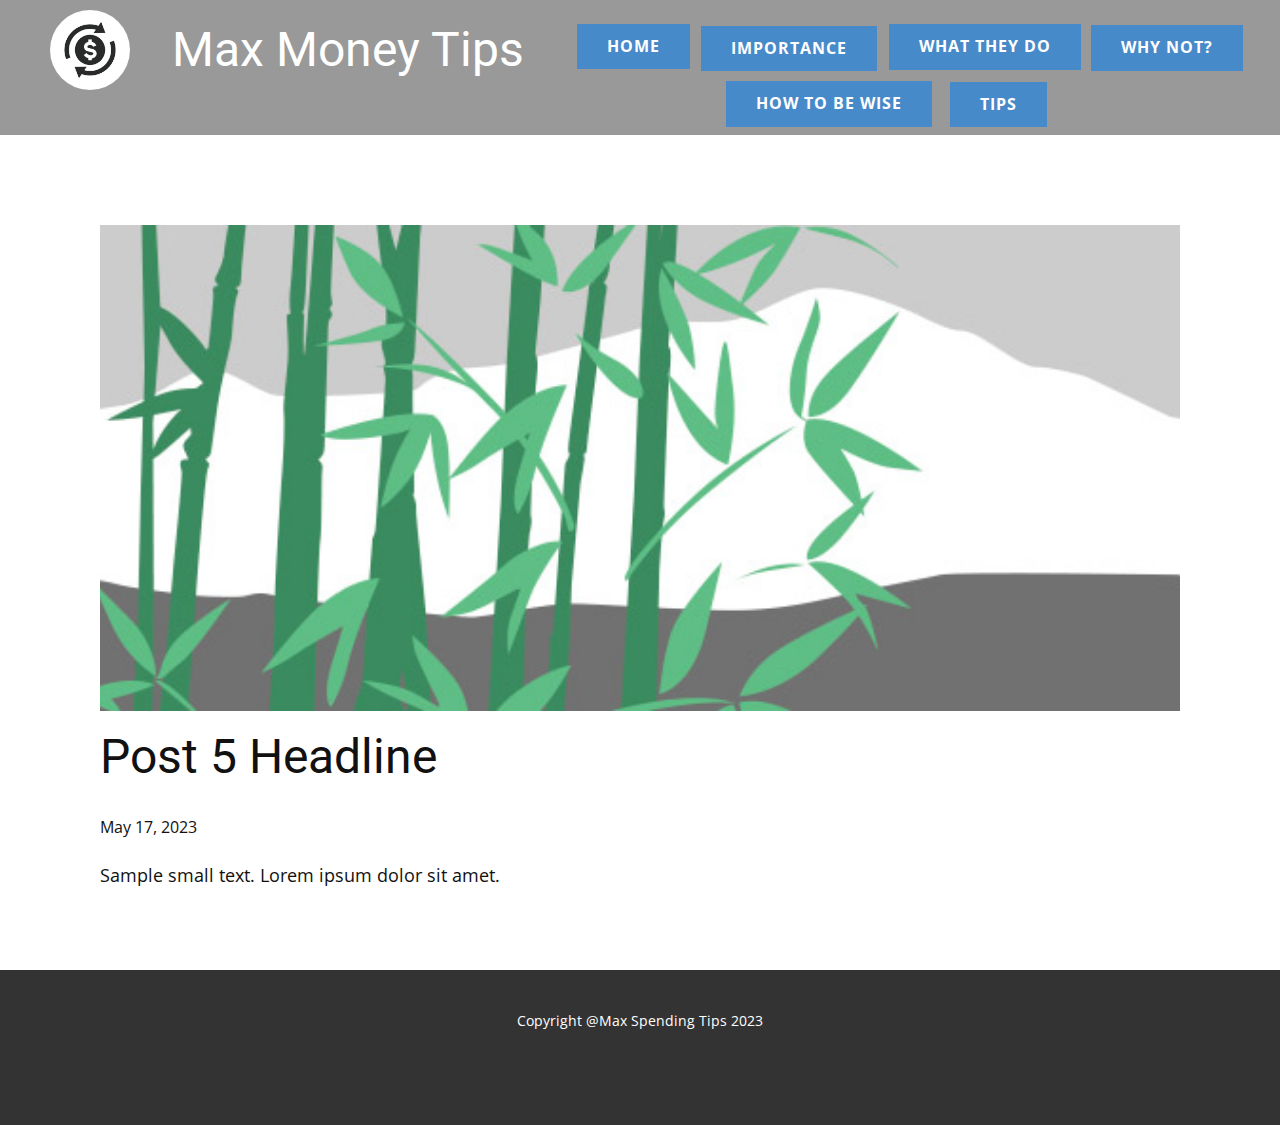
<file: blog/post-4.html>
<!DOCTYPE html>
<html style="font-size: 16px;" lang="en"><head>
    <meta name="viewport" content="width=device-width, initial-scale=1.0">
    <meta charset="utf-8">
    <meta name="keywords" content="Post 1 Headline">
    <meta name="description" content="">
    <title>Post 5 Headline</title>
    <link rel="stylesheet" href="../nicepage.css" media="screen">
<link rel="stylesheet" href="../Post-Template.css" media="screen">
    <script class="u-script" type="text/javascript" src="../jquery.js" defer=""></script>
    <script class="u-script" type="text/javascript" src="../nicepage.js" defer=""></script>
    <meta name="generator" content="Nicepage 5.9.10, nicepage.com">
    <link id="u-theme-google-font" rel="stylesheet" href="https://fonts.googleapis.com/css?family=Roboto:100,100i,300,300i,400,400i,500,500i,700,700i,900,900i|Open+Sans:300,300i,400,400i,500,500i,600,600i,700,700i,800,800i">
    
    
    <script type="application/ld+json">{
		"@context": "http://schema.org",
		"@type": "Organization",
		"name": ""
}</script>
    <meta name="theme-color" content="#478ac9">
  <meta data-intl-tel-input-cdn-path="intlTelInput/"></head>
  <body class="u-body u-xl-mode" data-lang="en"><header class=" u-border-no-bottom u-border-no-left u-border-no-right u-border-no-top u-clearfix u-header u-section-row-container" id="sec-8985" style="background-image: none;"><div class="u-section-rows">
        <div class="u-block-ec5b--Infinity u-clearfix u-section-row u-section-row-1" data-animation-name="" data-animation-duration="0" data-animation-delay="0" data-animation-direction="" id="sec-8f5f">
          
          
          
          
          
        </div>
        <div class="u-grey-40 u-section-row" id="sec-6b8b">
          <div class="u-clearfix u-sheet u-sheet-1">
            <img class="u-image u-image-circle u-image-contain u-preserve-proportions u-image-1" src="../images/istockphoto-1304149942-612x612.jpg" alt="" data-image-width="612" data-image-height="612" data-href="../Home.html">
            <h1 class="u-text u-title u-text-1">Max Money Tips</h1>
            <a href="../Home.html" class="u-btn u-button-style u-hover-palette-1-dark-1 u-palette-1-base u-btn-1">Home</a>
            <a href="../What-a-smart-consumer-does.html" class="u-btn u-button-style u-hover-palette-1-dark-1 u-palette-1-base u-btn-2">What they do</a>
            <a href="../Why-Not.html" class="u-btn u-button-style u-hover-palette-1-dark-1 u-palette-1-base u-btn-3">Why Not?</a>
            <a href="../Importance.html" class="u-btn u-button-style u-hover-palette-1-dark-1 u-palette-1-base u-btn-4">Importance</a>
            <a href="../How-to-be-wise.html" class="u-btn u-button-style u-hover-palette-1-dark-1 u-palette-1-base u-btn-5">How to be wise</a>
            <a href="../Tips.html" class="u-btn u-button-style u-hover-palette-1-dark-1 u-palette-1-base u-btn-6">Tips</a>
          </div>
          
          
          
          
          
        </div>
      </div></header>
    <section class="u-align-center u-clearfix u-section-1" id="sec-886e">
      <div class="u-clearfix u-sheet u-valign-middle-md u-valign-middle-sm u-valign-middle-xs u-sheet-1"><!--post_details--><!--post_details_options_json--><!--{"source":""}--><!--/post_details_options_json--><!--blog_post-->
        <div class="u-container-style u-expanded-width u-post-details u-post-details-1">
          <div class="u-container-layout u-valign-middle u-container-layout-1"><!--blog_post_image-->
            <img alt="" class="u-blog-control u-expanded-width u-image u-image-default u-image-1" src="../images/68f64b9d.jpeg"><!--/blog_post_image--><!--blog_post_header-->
            <h2 class="u-blog-control u-text u-text-1">Post 5 Headline</h2><!--/blog_post_header--><!--blog_post_metadata-->
            <div class="u-blog-control u-metadata u-metadata-1"><!--blog_post_metadata_date-->
              <span class="u-meta-date u-meta-icon">May 17, 2023</span><!--/blog_post_metadata_date--><!--blog_post_metadata_category-->
              <!--/blog_post_metadata_category--><!--blog_post_metadata_comments-->
              <!--/blog_post_metadata_comments-->
            </div><!--/blog_post_metadata--><!--blog_post_content-->
            <div class="u-align-justify u-blog-control u-post-content u-text u-text-2 fr-view">
  Sample small text. Lorem ipsum dolor sit amet.
  </div><!--/blog_post_content-->
          </div>
        </div><!--/blog_post--><!--/post_details-->
      </div>
    </section>
    
    
    <footer class="u-align-center u-clearfix u-footer u-grey-80 u-footer" id="sec-c7d9"><div class="u-clearfix u-sheet u-sheet-1">
        <p class="u-small-text u-text u-text-variant u-text-1">Copyright @Max Spending Tips 2023</p>
      </div></footer>
    <section class="u-backlink u-clearfix u-grey-80">

  
</body></html>
</file>
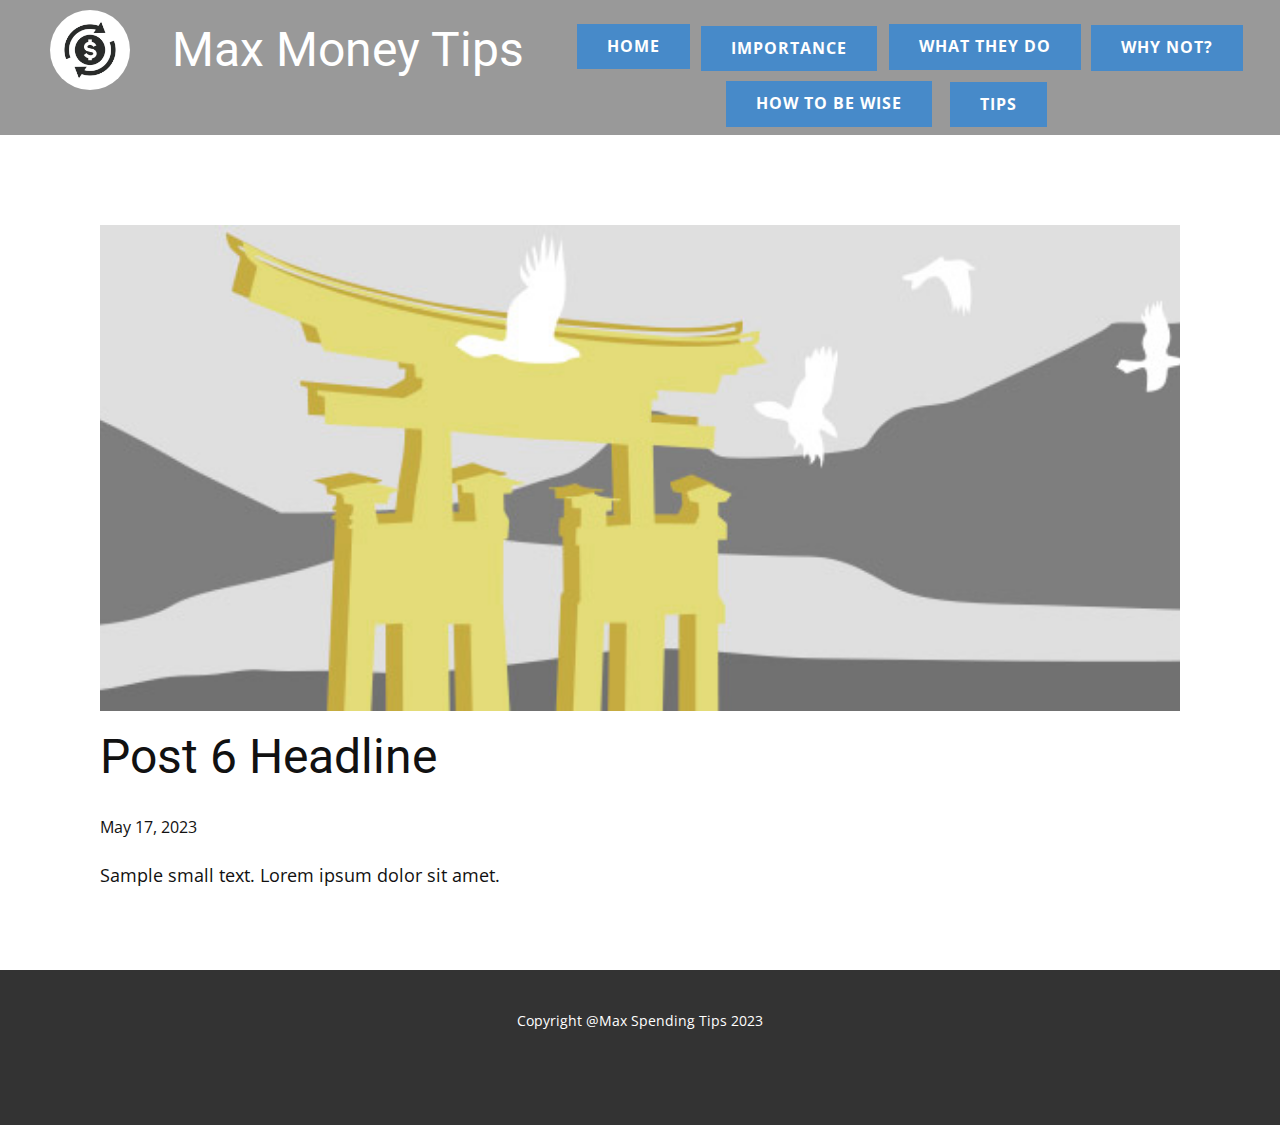
<file: blog/post-5.html>
<!DOCTYPE html>
<html style="font-size: 16px;" lang="en"><head>
    <meta name="viewport" content="width=device-width, initial-scale=1.0">
    <meta charset="utf-8">
    <meta name="keywords" content="Post 1 Headline">
    <meta name="description" content="">
    <title>Post 6 Headline</title>
    <link rel="stylesheet" href="../nicepage.css" media="screen">
<link rel="stylesheet" href="../Post-Template.css" media="screen">
    <script class="u-script" type="text/javascript" src="../jquery.js" defer=""></script>
    <script class="u-script" type="text/javascript" src="../nicepage.js" defer=""></script>
    <meta name="generator" content="Nicepage 5.9.10, nicepage.com">
    <link id="u-theme-google-font" rel="stylesheet" href="https://fonts.googleapis.com/css?family=Roboto:100,100i,300,300i,400,400i,500,500i,700,700i,900,900i|Open+Sans:300,300i,400,400i,500,500i,600,600i,700,700i,800,800i">
    
    
    <script type="application/ld+json">{
		"@context": "http://schema.org",
		"@type": "Organization",
		"name": ""
}</script>
    <meta name="theme-color" content="#478ac9">
  <meta data-intl-tel-input-cdn-path="intlTelInput/"></head>
  <body class="u-body u-xl-mode" data-lang="en"><header class=" u-border-no-bottom u-border-no-left u-border-no-right u-border-no-top u-clearfix u-header u-section-row-container" id="sec-8985" style="background-image: none;"><div class="u-section-rows">
        <div class="u-block-ec5b--Infinity u-clearfix u-section-row u-section-row-1" data-animation-name="" data-animation-duration="0" data-animation-delay="0" data-animation-direction="" id="sec-8f5f">
          
          
          
          
          
        </div>
        <div class="u-grey-40 u-section-row" id="sec-6b8b">
          <div class="u-clearfix u-sheet u-sheet-1">
            <img class="u-image u-image-circle u-image-contain u-preserve-proportions u-image-1" src="../images/istockphoto-1304149942-612x612.jpg" alt="" data-image-width="612" data-image-height="612" data-href="../Home.html">
            <h1 class="u-text u-title u-text-1">Max Money Tips</h1>
            <a href="../Home.html" class="u-btn u-button-style u-hover-palette-1-dark-1 u-palette-1-base u-btn-1">Home</a>
            <a href="../What-a-smart-consumer-does.html" class="u-btn u-button-style u-hover-palette-1-dark-1 u-palette-1-base u-btn-2">What they do</a>
            <a href="../Why-Not.html" class="u-btn u-button-style u-hover-palette-1-dark-1 u-palette-1-base u-btn-3">Why Not?</a>
            <a href="../Importance.html" class="u-btn u-button-style u-hover-palette-1-dark-1 u-palette-1-base u-btn-4">Importance</a>
            <a href="../How-to-be-wise.html" class="u-btn u-button-style u-hover-palette-1-dark-1 u-palette-1-base u-btn-5">How to be wise</a>
            <a href="../Tips.html" class="u-btn u-button-style u-hover-palette-1-dark-1 u-palette-1-base u-btn-6">Tips</a>
          </div>
          
          
          
          
          
        </div>
      </div></header>
    <section class="u-align-center u-clearfix u-section-1" id="sec-886e">
      <div class="u-clearfix u-sheet u-valign-middle-md u-valign-middle-sm u-valign-middle-xs u-sheet-1"><!--post_details--><!--post_details_options_json--><!--{"source":""}--><!--/post_details_options_json--><!--blog_post-->
        <div class="u-container-style u-expanded-width u-post-details u-post-details-1">
          <div class="u-container-layout u-valign-middle u-container-layout-1"><!--blog_post_image-->
            <img alt="" class="u-blog-control u-expanded-width u-image u-image-default u-image-1" src="../images/8ad73f3c.jpeg"><!--/blog_post_image--><!--blog_post_header-->
            <h2 class="u-blog-control u-text u-text-1">Post 6 Headline</h2><!--/blog_post_header--><!--blog_post_metadata-->
            <div class="u-blog-control u-metadata u-metadata-1"><!--blog_post_metadata_date-->
              <span class="u-meta-date u-meta-icon">May 17, 2023</span><!--/blog_post_metadata_date--><!--blog_post_metadata_category-->
              <!--/blog_post_metadata_category--><!--blog_post_metadata_comments-->
              <!--/blog_post_metadata_comments-->
            </div><!--/blog_post_metadata--><!--blog_post_content-->
            <div class="u-align-justify u-blog-control u-post-content u-text u-text-2 fr-view">
  Sample small text. Lorem ipsum dolor sit amet.
  </div><!--/blog_post_content-->
          </div>
        </div><!--/blog_post--><!--/post_details-->
      </div>
    </section>
    
    
    <footer class="u-align-center u-clearfix u-footer u-grey-80 u-footer" id="sec-c7d9"><div class="u-clearfix u-sheet u-sheet-1">
        <p class="u-small-text u-text u-text-variant u-text-1">Copyright @Max Spending Tips 2023</p>
      </div></footer>
    <section class="u-backlink u-clearfix u-grey-80">

  
</body></html>
</file>
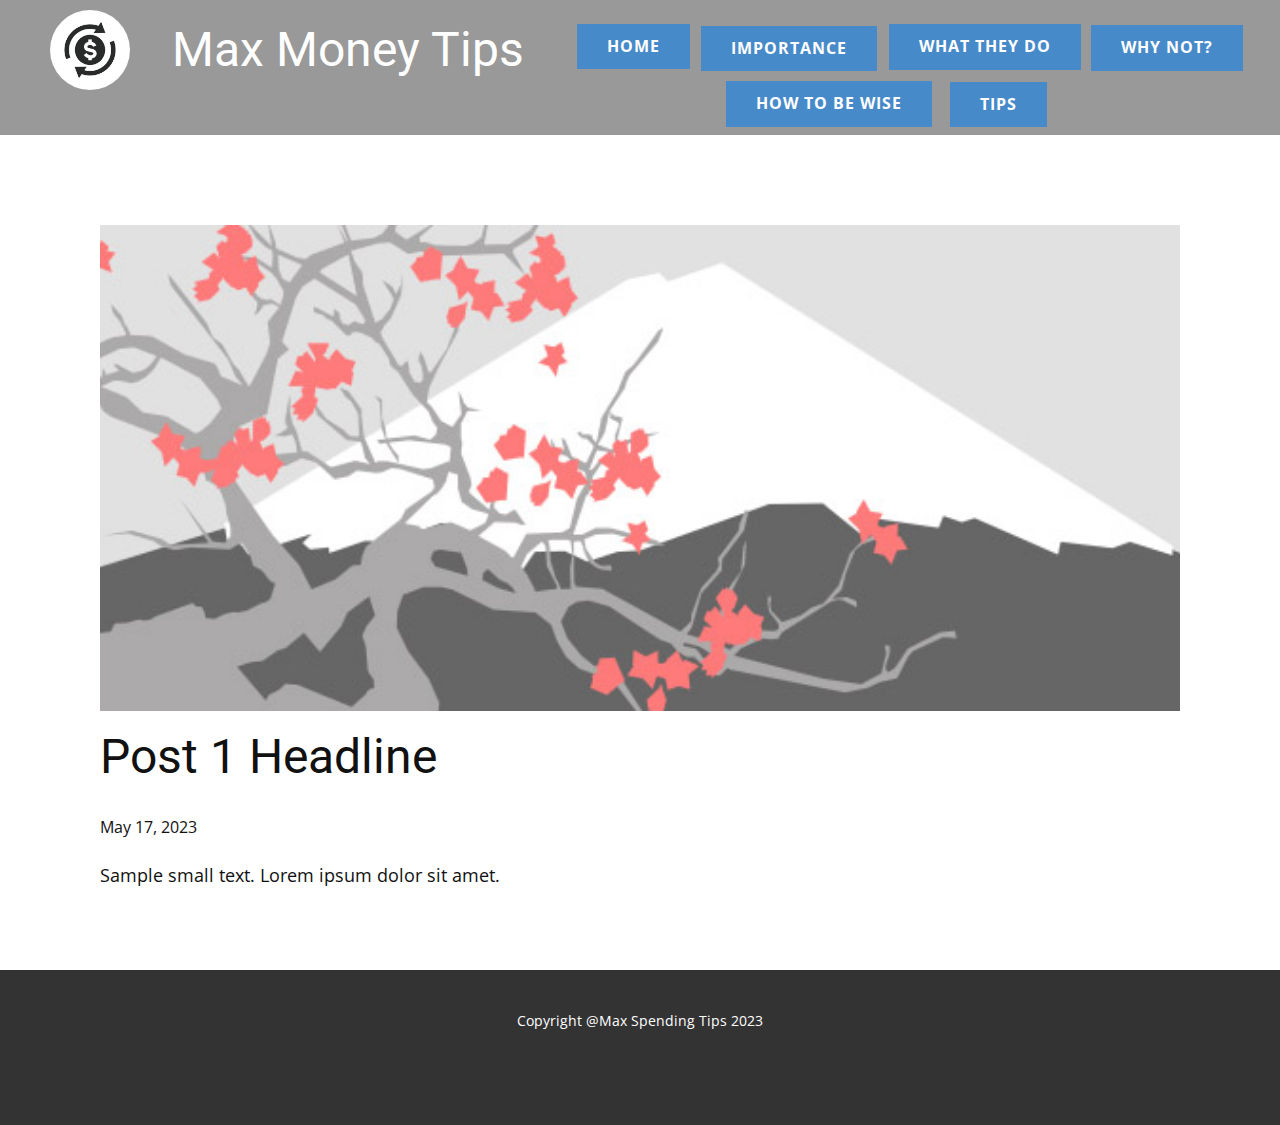
<file: blog/post.html>
<!DOCTYPE html>
<html style="font-size: 16px;" lang="en"><head>
    <meta name="viewport" content="width=device-width, initial-scale=1.0">
    <meta charset="utf-8">
    <meta name="keywords" content="Post 1 Headline">
    <meta name="description" content="">
    <title>Post 1 Headline</title>
    <link rel="stylesheet" href="../nicepage.css" media="screen">
<link rel="stylesheet" href="../Post-Template.css" media="screen">
    <script class="u-script" type="text/javascript" src="../jquery.js" defer=""></script>
    <script class="u-script" type="text/javascript" src="../nicepage.js" defer=""></script>
    <meta name="generator" content="Nicepage 5.9.10, nicepage.com">
    <link id="u-theme-google-font" rel="stylesheet" href="https://fonts.googleapis.com/css?family=Roboto:100,100i,300,300i,400,400i,500,500i,700,700i,900,900i|Open+Sans:300,300i,400,400i,500,500i,600,600i,700,700i,800,800i">
    
    
    <script type="application/ld+json">{
		"@context": "http://schema.org",
		"@type": "Organization",
		"name": ""
}</script>
    <meta name="theme-color" content="#478ac9">
  <meta data-intl-tel-input-cdn-path="intlTelInput/"></head>
  <body class="u-body u-xl-mode" data-lang="en"><header class=" u-border-no-bottom u-border-no-left u-border-no-right u-border-no-top u-clearfix u-header u-section-row-container" id="sec-8985" style="background-image: none;"><div class="u-section-rows">
        <div class="u-block-ec5b--Infinity u-clearfix u-section-row u-section-row-1" data-animation-name="" data-animation-duration="0" data-animation-delay="0" data-animation-direction="" id="sec-8f5f">
          
          
          
          
          
        </div>
        <div class="u-grey-40 u-section-row" id="sec-6b8b">
          <div class="u-clearfix u-sheet u-sheet-1">
            <img class="u-image u-image-circle u-image-contain u-preserve-proportions u-image-1" src="../images/istockphoto-1304149942-612x612.jpg" alt="" data-image-width="612" data-image-height="612" data-href="../Home.html">
            <h1 class="u-text u-title u-text-1">Max Money Tips</h1>
            <a href="../Home.html" class="u-btn u-button-style u-hover-palette-1-dark-1 u-palette-1-base u-btn-1">Home</a>
            <a href="../What-a-smart-consumer-does.html" class="u-btn u-button-style u-hover-palette-1-dark-1 u-palette-1-base u-btn-2">What they do</a>
            <a href="../Why-Not.html" class="u-btn u-button-style u-hover-palette-1-dark-1 u-palette-1-base u-btn-3">Why Not?</a>
            <a href="../Importance.html" class="u-btn u-button-style u-hover-palette-1-dark-1 u-palette-1-base u-btn-4">Importance</a>
            <a href="../How-to-be-wise.html" class="u-btn u-button-style u-hover-palette-1-dark-1 u-palette-1-base u-btn-5">How to be wise</a>
            <a href="../Tips.html" class="u-btn u-button-style u-hover-palette-1-dark-1 u-palette-1-base u-btn-6">Tips</a>
          </div>
          
          
          
          
          
        </div>
      </div></header>
    <section class="u-align-center u-clearfix u-section-1" id="sec-886e">
      <div class="u-clearfix u-sheet u-valign-middle-md u-valign-middle-sm u-valign-middle-xs u-sheet-1"><!--post_details--><!--post_details_options_json--><!--{"source":""}--><!--/post_details_options_json--><!--blog_post-->
        <div class="u-container-style u-expanded-width u-post-details u-post-details-1">
          <div class="u-container-layout u-valign-middle u-container-layout-1"><!--blog_post_image-->
            <img alt="" class="u-blog-control u-expanded-width u-image u-image-default u-image-1" src="../images/0fd3416c.jpeg"><!--/blog_post_image--><!--blog_post_header-->
            <h2 class="u-blog-control u-text u-text-1">Post 1 Headline</h2><!--/blog_post_header--><!--blog_post_metadata-->
            <div class="u-blog-control u-metadata u-metadata-1"><!--blog_post_metadata_date-->
              <span class="u-meta-date u-meta-icon">May 17, 2023</span><!--/blog_post_metadata_date--><!--blog_post_metadata_category-->
              <!--/blog_post_metadata_category--><!--blog_post_metadata_comments-->
              <!--/blog_post_metadata_comments-->
            </div><!--/blog_post_metadata--><!--blog_post_content-->
            <div class="u-align-justify u-blog-control u-post-content u-text u-text-2 fr-view">
  Sample small text. Lorem ipsum dolor sit amet.
  </div><!--/blog_post_content-->
          </div>
        </div><!--/blog_post--><!--/post_details-->
      </div>
    </section>
    
    
    <footer class="u-align-center u-clearfix u-footer u-grey-80 u-footer" id="sec-c7d9"><div class="u-clearfix u-sheet u-sheet-1">
        <p class="u-small-text u-text u-text-variant u-text-1">Copyright @Max Spending Tips 2023</p>
      </div></footer>
    <section class="u-backlink u-clearfix u-grey-80">

  
</body></html>
</file>
